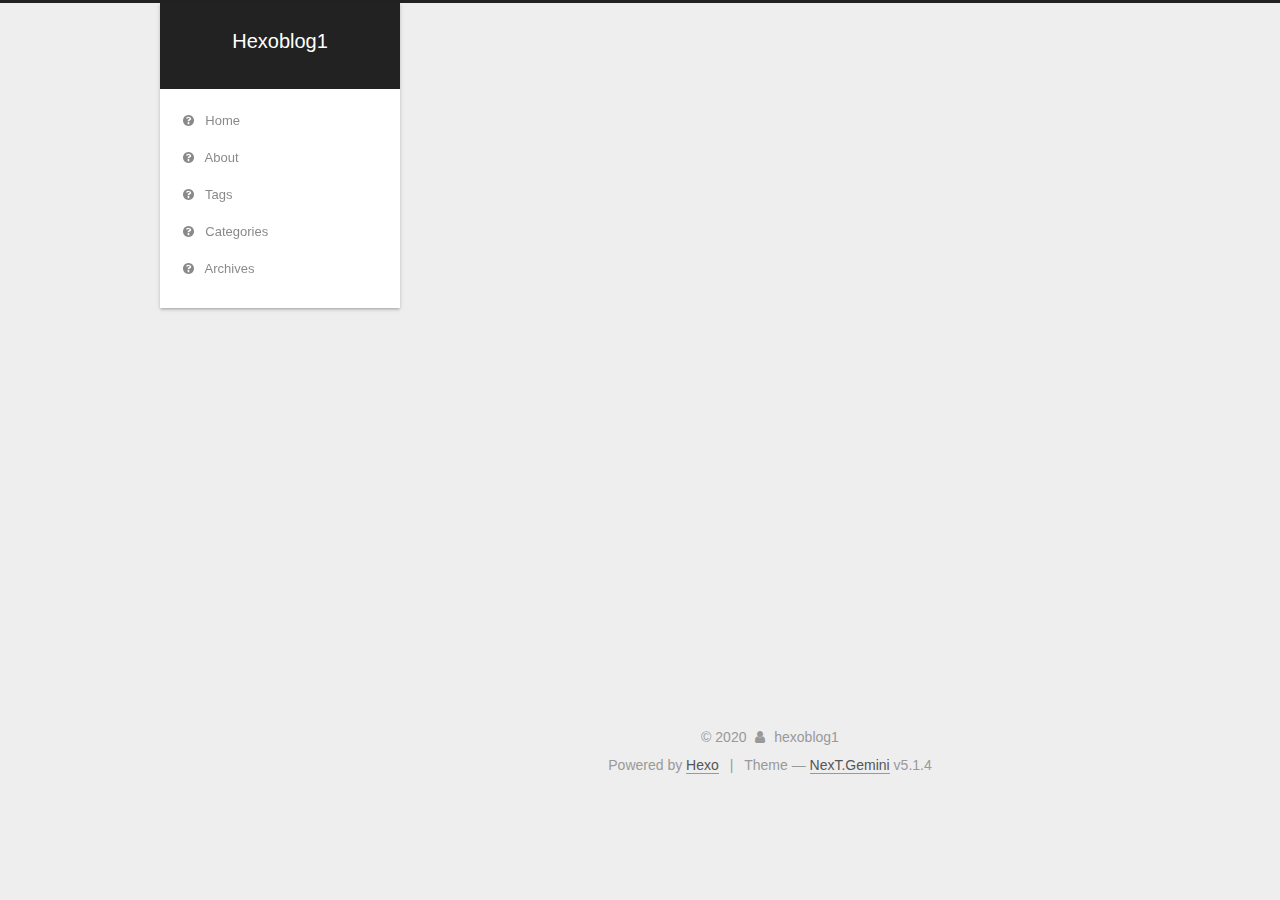
<file: about/index.html>
<!DOCTYPE html>



  


<html class="theme-next gemini use-motion" lang="en">
<head>
  <meta charset="UTF-8"/>
<meta http-equiv="X-UA-Compatible" content="IE=edge" />
<meta name="viewport" content="width=device-width, initial-scale=1, maximum-scale=1"/>
<meta name="theme-color" content="#222">









<meta http-equiv="Cache-Control" content="no-transform" />
<meta http-equiv="Cache-Control" content="no-siteapp" />
















  
  
  <link href="/lib/fancybox/source/jquery.fancybox.css?v=2.1.5" rel="stylesheet" type="text/css" />







<link href="/lib/font-awesome/css/font-awesome.min.css?v=4.6.2" rel="stylesheet" type="text/css" />

<link href="/css/main.css?v=5.1.4" rel="stylesheet" type="text/css" />


  <link rel="apple-touch-icon" sizes="180x180" href="/images/apple-touch-icon-next.png?v=5.1.4">


  <link rel="icon" type="image/png" sizes="32x32" href="/images/favicon-32x32-next.png?v=5.1.4">


  <link rel="icon" type="image/png" sizes="16x16" href="/images/favicon-16x16-next.png?v=5.1.4">


  <link rel="mask-icon" href="/images/logo.svg?v=5.1.4" color="#222">





  <meta name="keywords" content="Hexo, NexT" />










<meta property="og:type" content="website">
<meta property="og:title" content="about">
<meta property="og:url" content="http://yoursite.com/about/index.html">
<meta property="og:site_name" content="Hexoblog1">
<meta property="og:locale" content="en_US">
<meta property="article:published_time" content="2020-08-01T17:23:30.000Z">
<meta property="article:modified_time" content="2020-08-01T17:23:30.000Z">
<meta property="article:author" content="hexoblog1">
<meta name="twitter:card" content="summary">



<script type="text/javascript" id="hexo.configurations">
  var NexT = window.NexT || {};
  var CONFIG = {
    root: '/',
    scheme: 'Gemini',
    version: '5.1.4',
    sidebar: {"position":"left","display":"post","offset":12,"b2t":false,"scrollpercent":false,"onmobile":false},
    fancybox: true,
    tabs: true,
    motion: {"enable":true,"async":false,"transition":{"post_block":"fadeIn","post_header":"slideDownIn","post_body":"slideDownIn","coll_header":"slideLeftIn","sidebar":"slideUpIn"}},
    duoshuo: {
      userId: '0',
      author: 'Author'
    },
    algolia: {
      applicationID: '',
      apiKey: '',
      indexName: '',
      hits: {"per_page":10},
      labels: {"input_placeholder":"Search for Posts","hits_empty":"We didn't find any results for the search: ${query}","hits_stats":"${hits} results found in ${time} ms"}
    }
  };
</script>



  <link rel="canonical" href="http://yoursite.com/about/"/>





  <title>about | Hexoblog1</title>
  








<meta name="generator" content="Hexo 4.2.1"></head>

<body itemscope itemtype="http://schema.org/WebPage" lang="en">

  
  
    
  

  <div class="container sidebar-position-left page-post-detail">
    <div class="headband"></div>

    <header id="header" class="header" itemscope itemtype="http://schema.org/WPHeader">
      <div class="header-inner"><div class="site-brand-wrapper">
  <div class="site-meta ">
    

    <div class="custom-logo-site-title">
      <a href="/"  class="brand" rel="start">
        <span class="logo-line-before"><i></i></span>
        <span class="site-title">Hexoblog1</span>
        <span class="logo-line-after"><i></i></span>
      </a>
    </div>
      
        <p class="site-subtitle"></p>
      
  </div>

  <div class="site-nav-toggle">
    <button>
      <span class="btn-bar"></span>
      <span class="btn-bar"></span>
      <span class="btn-bar"></span>
    </button>
  </div>
</div>

<nav class="site-nav">
  

  
    <ul id="menu" class="menu">
      
        
        <li class="menu-item menu-item-home">
          <a href="/" rel="section">
            
              <i class="menu-item-icon fa fa-fw fa-question-circle"></i> <br />
            
            Home
          </a>
        </li>
      
        
        <li class="menu-item menu-item-about">
          <a href="/about/" rel="section">
            
              <i class="menu-item-icon fa fa-fw fa-question-circle"></i> <br />
            
            About
          </a>
        </li>
      
        
        <li class="menu-item menu-item-tags">
          <a href="/tags/" rel="section">
            
              <i class="menu-item-icon fa fa-fw fa-question-circle"></i> <br />
            
            Tags
          </a>
        </li>
      
        
        <li class="menu-item menu-item-categories">
          <a href="/categories/" rel="section">
            
              <i class="menu-item-icon fa fa-fw fa-question-circle"></i> <br />
            
            Categories
          </a>
        </li>
      
        
        <li class="menu-item menu-item-archives">
          <a href="/archives/" rel="section">
            
              <i class="menu-item-icon fa fa-fw fa-question-circle"></i> <br />
            
            Archives
          </a>
        </li>
      

      
    </ul>
  

  
</nav>



 </div>
    </header>

    <main id="main" class="main">
      <div class="main-inner">
        <div class="content-wrap">
          <div id="content" class="content">
            

  <div id="posts" class="posts-expand">
    
    
    
    <div class="post-block page">
      <header class="post-header">

	<h1 class="post-title" itemprop="name headline">about</h1>



</header>

      
      
      
      <div class="post-body">
        
        
          
        
      </div>
      
      
      
    </div>
    
    
    
  </div>


          </div>
          


          

  



        </div>
        
          
  
  <div class="sidebar-toggle">
    <div class="sidebar-toggle-line-wrap">
      <span class="sidebar-toggle-line sidebar-toggle-line-first"></span>
      <span class="sidebar-toggle-line sidebar-toggle-line-middle"></span>
      <span class="sidebar-toggle-line sidebar-toggle-line-last"></span>
    </div>
  </div>

  <aside id="sidebar" class="sidebar">
    
    <div class="sidebar-inner">

      

      

      <section class="site-overview-wrap sidebar-panel sidebar-panel-active">
        <div class="site-overview">
          <div class="site-author motion-element" itemprop="author" itemscope itemtype="http://schema.org/Person">
            
              <p class="site-author-name" itemprop="name">hexoblog1</p>
              <p class="site-description motion-element" itemprop="description"></p>
          </div>

          <nav class="site-state motion-element">

            
              <div class="site-state-item site-state-posts">
              
                <a href="/archives/">
              
                  <span class="site-state-item-count">3</span>
                  <span class="site-state-item-name">posts</span>
                </a>
              </div>
            

            

            

          </nav>

          

          

          
          

          
          

          

        </div>
      </section>

      

      

    </div>
  </aside>


        
      </div>
    </main>

    <footer id="footer" class="footer">
      <div class="footer-inner">
        <div class="copyright">&copy; <span itemprop="copyrightYear">2020</span>
  <span class="with-love">
    <i class="fa fa-user"></i>
  </span>
  <span class="author" itemprop="copyrightHolder">hexoblog1</span>

  
</div>


  <div class="powered-by">Powered by <a class="theme-link" target="_blank" href="https://hexo.io">Hexo</a></div>



  <span class="post-meta-divider">|</span>



  <div class="theme-info">Theme &mdash; <a class="theme-link" target="_blank" href="https://github.com/iissnan/hexo-theme-next">NexT.Gemini</a> v5.1.4</div>




        







        
      </div>
    </footer>

    
      <div class="back-to-top">
        <i class="fa fa-arrow-up"></i>
        
      </div>
    

    

  </div>

  

<script type="text/javascript">
  if (Object.prototype.toString.call(window.Promise) !== '[object Function]') {
    window.Promise = null;
  }
</script>









  












  
  
    <script type="text/javascript" src="/lib/jquery/index.js?v=2.1.3"></script>
  

  
  
    <script type="text/javascript" src="/lib/fastclick/lib/fastclick.min.js?v=1.0.6"></script>
  

  
  
    <script type="text/javascript" src="/lib/jquery_lazyload/jquery.lazyload.js?v=1.9.7"></script>
  

  
  
    <script type="text/javascript" src="/lib/velocity/velocity.min.js?v=1.2.1"></script>
  

  
  
    <script type="text/javascript" src="/lib/velocity/velocity.ui.min.js?v=1.2.1"></script>
  

  
  
    <script type="text/javascript" src="/lib/fancybox/source/jquery.fancybox.pack.js?v=2.1.5"></script>
  


  


  <script type="text/javascript" src="/js/src/utils.js?v=5.1.4"></script>

  <script type="text/javascript" src="/js/src/motion.js?v=5.1.4"></script>



  
  


  <script type="text/javascript" src="/js/src/affix.js?v=5.1.4"></script>

  <script type="text/javascript" src="/js/src/schemes/pisces.js?v=5.1.4"></script>



  
  <script type="text/javascript" src="/js/src/scrollspy.js?v=5.1.4"></script>
<script type="text/javascript" src="/js/src/post-details.js?v=5.1.4"></script>



  


  <script type="text/javascript" src="/js/src/bootstrap.js?v=5.1.4"></script>



  


  




	





  





  












  





  

  

  

  
  

  

  

  

</body>
</html>
</file>
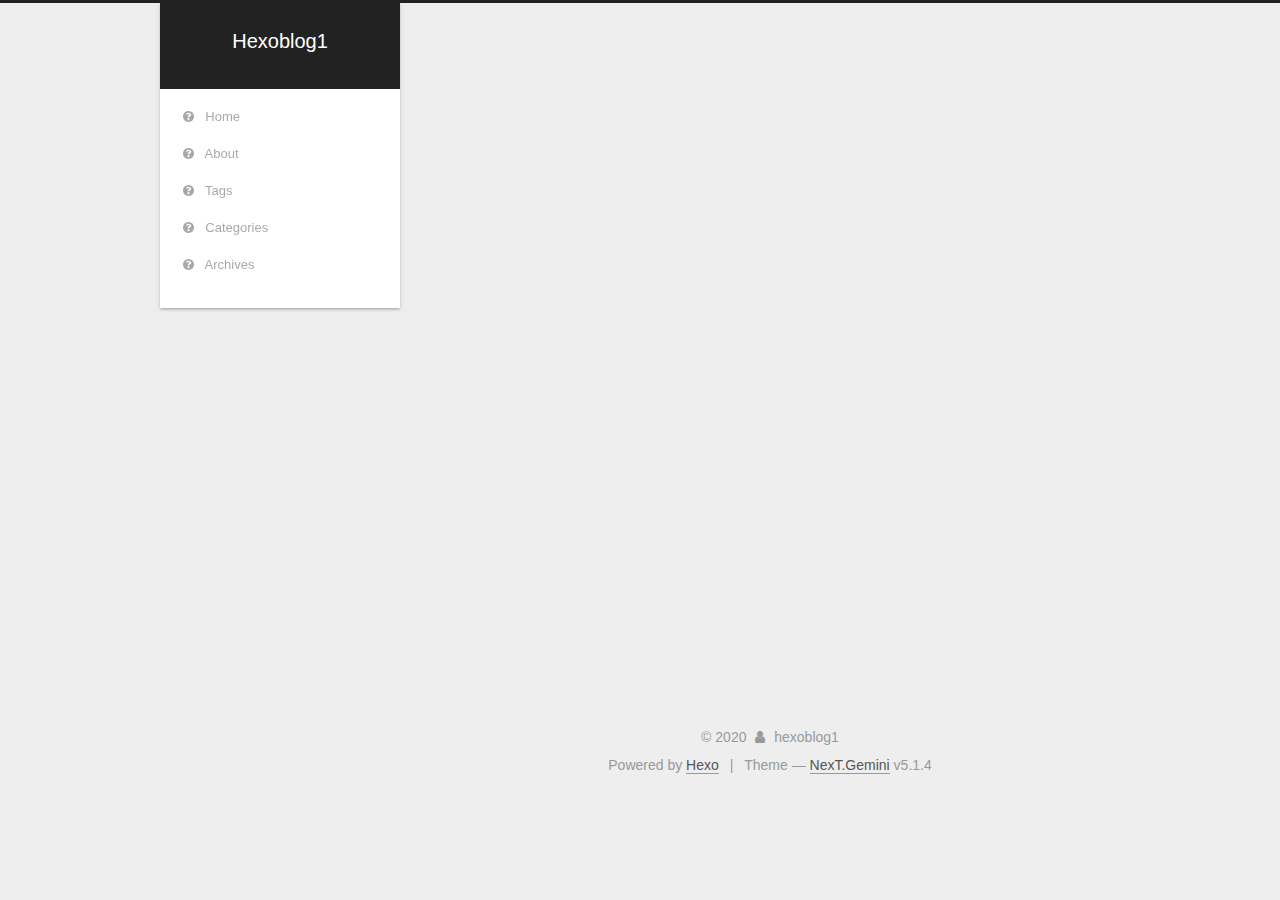
<file: archives/index.html>
<!DOCTYPE html>



  


<html class="theme-next gemini use-motion" lang="en">
<head>
  <meta charset="UTF-8"/>
<meta http-equiv="X-UA-Compatible" content="IE=edge" />
<meta name="viewport" content="width=device-width, initial-scale=1, maximum-scale=1"/>
<meta name="theme-color" content="#222">









<meta http-equiv="Cache-Control" content="no-transform" />
<meta http-equiv="Cache-Control" content="no-siteapp" />
















  
  
  <link href="/lib/fancybox/source/jquery.fancybox.css?v=2.1.5" rel="stylesheet" type="text/css" />







<link href="/lib/font-awesome/css/font-awesome.min.css?v=4.6.2" rel="stylesheet" type="text/css" />

<link href="/css/main.css?v=5.1.4" rel="stylesheet" type="text/css" />


  <link rel="apple-touch-icon" sizes="180x180" href="/images/apple-touch-icon-next.png?v=5.1.4">


  <link rel="icon" type="image/png" sizes="32x32" href="/images/favicon-32x32-next.png?v=5.1.4">


  <link rel="icon" type="image/png" sizes="16x16" href="/images/favicon-16x16-next.png?v=5.1.4">


  <link rel="mask-icon" href="/images/logo.svg?v=5.1.4" color="#222">





  <meta name="keywords" content="Hexo, NexT" />










<meta property="og:type" content="website">
<meta property="og:title" content="Hexoblog1">
<meta property="og:url" content="http://yoursite.com/archives/index.html">
<meta property="og:site_name" content="Hexoblog1">
<meta property="og:locale" content="en_US">
<meta property="article:author" content="hexoblog1">
<meta name="twitter:card" content="summary">



<script type="text/javascript" id="hexo.configurations">
  var NexT = window.NexT || {};
  var CONFIG = {
    root: '/',
    scheme: 'Gemini',
    version: '5.1.4',
    sidebar: {"position":"left","display":"post","offset":12,"b2t":false,"scrollpercent":false,"onmobile":false},
    fancybox: true,
    tabs: true,
    motion: {"enable":true,"async":false,"transition":{"post_block":"fadeIn","post_header":"slideDownIn","post_body":"slideDownIn","coll_header":"slideLeftIn","sidebar":"slideUpIn"}},
    duoshuo: {
      userId: '0',
      author: 'Author'
    },
    algolia: {
      applicationID: '',
      apiKey: '',
      indexName: '',
      hits: {"per_page":10},
      labels: {"input_placeholder":"Search for Posts","hits_empty":"We didn't find any results for the search: ${query}","hits_stats":"${hits} results found in ${time} ms"}
    }
  };
</script>



  <link rel="canonical" href="http://yoursite.com/archives/"/>





  <title>Archive | Hexoblog1</title>
  








<meta name="generator" content="Hexo 4.2.1"></head>

<body itemscope itemtype="http://schema.org/WebPage" lang="en">

  
  
    
  

  <div class="container sidebar-position-left page-archive">
    <div class="headband"></div>

    <header id="header" class="header" itemscope itemtype="http://schema.org/WPHeader">
      <div class="header-inner"><div class="site-brand-wrapper">
  <div class="site-meta ">
    

    <div class="custom-logo-site-title">
      <a href="/"  class="brand" rel="start">
        <span class="logo-line-before"><i></i></span>
        <span class="site-title">Hexoblog1</span>
        <span class="logo-line-after"><i></i></span>
      </a>
    </div>
      
        <p class="site-subtitle"></p>
      
  </div>

  <div class="site-nav-toggle">
    <button>
      <span class="btn-bar"></span>
      <span class="btn-bar"></span>
      <span class="btn-bar"></span>
    </button>
  </div>
</div>

<nav class="site-nav">
  

  
    <ul id="menu" class="menu">
      
        
        <li class="menu-item menu-item-home">
          <a href="/" rel="section">
            
              <i class="menu-item-icon fa fa-fw fa-question-circle"></i> <br />
            
            Home
          </a>
        </li>
      
        
        <li class="menu-item menu-item-about">
          <a href="/about/" rel="section">
            
              <i class="menu-item-icon fa fa-fw fa-question-circle"></i> <br />
            
            About
          </a>
        </li>
      
        
        <li class="menu-item menu-item-tags">
          <a href="/tags/" rel="section">
            
              <i class="menu-item-icon fa fa-fw fa-question-circle"></i> <br />
            
            Tags
          </a>
        </li>
      
        
        <li class="menu-item menu-item-categories">
          <a href="/categories/" rel="section">
            
              <i class="menu-item-icon fa fa-fw fa-question-circle"></i> <br />
            
            Categories
          </a>
        </li>
      
        
        <li class="menu-item menu-item-archives">
          <a href="/archives/" rel="section">
            
              <i class="menu-item-icon fa fa-fw fa-question-circle"></i> <br />
            
            Archives
          </a>
        </li>
      

      
    </ul>
  

  
</nav>



 </div>
    </header>

    <main id="main" class="main">
      <div class="main-inner">
        <div class="content-wrap">
          <div id="content" class="content">
            

  
  
  
  <div class="post-block archive">
    <div id="posts" class="posts-collapse">
      <span class="archive-move-on"></span>

      <span class="archive-page-counter">
        
        
        
          
        
        Um..! 3 posts in total. Keep on posting.
      </span>

      

        
        
        

        
          
          <div class="collection-title">
            <h1 class="archive-year" id="archive-year-2020">2020</h1>
          </div>
        
        

        

  <article class="post post-type-normal" itemscope itemtype="http://schema.org/Article">
    <header class="post-header">

      <h2 class="post-title">
        
            <a class="post-title-link" href="/2020/08/03/hello-world/" itemprop="url">
              
                <span itemprop="name">Hexo Guide</span>
              
            </a>
        
      </h2>

      <div class="post-meta">
        <time class="post-time" itemprop="dateCreated"
              datetime="2020-08-03T04:28:07+00:00"
              content="2020-08-03" >
          08-03
        </time>
      </div>

    </header>
  </article>



      

        
        
        

        
        

        

  <article class="post post-type-normal" itemscope itemtype="http://schema.org/Article">
    <header class="post-header">

      <h2 class="post-title">
        
            <a class="post-title-link" href="/2020/08/02/Gitee/" itemprop="url">
              
                <span itemprop="name">Gitee</span>
              
            </a>
        
      </h2>

      <div class="post-meta">
        <time class="post-time" itemprop="dateCreated"
              datetime="2020-08-02T21:32:29+00:00"
              content="2020-08-02" >
          08-02
        </time>
      </div>

    </header>
  </article>



      

        
        
        

        
        

        

  <article class="post post-type-normal" itemscope itemtype="http://schema.org/Article">
    <header class="post-header">

      <h2 class="post-title">
        
            <a class="post-title-link" href="/2020/08/01/Test%20Images/" itemprop="url">
              
                <span itemprop="name">Test Images</span>
              
            </a>
        
      </h2>

      <div class="post-meta">
        <time class="post-time" itemprop="dateCreated"
              datetime="2020-08-01T20:56:52+00:00"
              content="2020-08-01" >
          08-01
        </time>
      </div>

    </header>
  </article>



      

    </div>
  </div>
  
  
  

  



          </div>
          


          

        </div>
        
          
  
  <div class="sidebar-toggle">
    <div class="sidebar-toggle-line-wrap">
      <span class="sidebar-toggle-line sidebar-toggle-line-first"></span>
      <span class="sidebar-toggle-line sidebar-toggle-line-middle"></span>
      <span class="sidebar-toggle-line sidebar-toggle-line-last"></span>
    </div>
  </div>

  <aside id="sidebar" class="sidebar">
    
    <div class="sidebar-inner">

      

      

      <section class="site-overview-wrap sidebar-panel sidebar-panel-active">
        <div class="site-overview">
          <div class="site-author motion-element" itemprop="author" itemscope itemtype="http://schema.org/Person">
            
              <p class="site-author-name" itemprop="name">hexoblog1</p>
              <p class="site-description motion-element" itemprop="description"></p>
          </div>

          <nav class="site-state motion-element">

            
              <div class="site-state-item site-state-posts">
              
                <a href="/archives/">
              
                  <span class="site-state-item-count">3</span>
                  <span class="site-state-item-name">posts</span>
                </a>
              </div>
            

            

            

          </nav>

          

          

          
          

          
          

          

        </div>
      </section>

      

      

    </div>
  </aside>


        
      </div>
    </main>

    <footer id="footer" class="footer">
      <div class="footer-inner">
        <div class="copyright">&copy; <span itemprop="copyrightYear">2020</span>
  <span class="with-love">
    <i class="fa fa-user"></i>
  </span>
  <span class="author" itemprop="copyrightHolder">hexoblog1</span>

  
</div>


  <div class="powered-by">Powered by <a class="theme-link" target="_blank" href="https://hexo.io">Hexo</a></div>



  <span class="post-meta-divider">|</span>



  <div class="theme-info">Theme &mdash; <a class="theme-link" target="_blank" href="https://github.com/iissnan/hexo-theme-next">NexT.Gemini</a> v5.1.4</div>




        







        
      </div>
    </footer>

    
      <div class="back-to-top">
        <i class="fa fa-arrow-up"></i>
        
      </div>
    

    

  </div>

  

<script type="text/javascript">
  if (Object.prototype.toString.call(window.Promise) !== '[object Function]') {
    window.Promise = null;
  }
</script>









  












  
  
    <script type="text/javascript" src="/lib/jquery/index.js?v=2.1.3"></script>
  

  
  
    <script type="text/javascript" src="/lib/fastclick/lib/fastclick.min.js?v=1.0.6"></script>
  

  
  
    <script type="text/javascript" src="/lib/jquery_lazyload/jquery.lazyload.js?v=1.9.7"></script>
  

  
  
    <script type="text/javascript" src="/lib/velocity/velocity.min.js?v=1.2.1"></script>
  

  
  
    <script type="text/javascript" src="/lib/velocity/velocity.ui.min.js?v=1.2.1"></script>
  

  
  
    <script type="text/javascript" src="/lib/fancybox/source/jquery.fancybox.pack.js?v=2.1.5"></script>
  


  


  <script type="text/javascript" src="/js/src/utils.js?v=5.1.4"></script>

  <script type="text/javascript" src="/js/src/motion.js?v=5.1.4"></script>



  
  


  <script type="text/javascript" src="/js/src/affix.js?v=5.1.4"></script>

  <script type="text/javascript" src="/js/src/schemes/pisces.js?v=5.1.4"></script>



  

  


  <script type="text/javascript" src="/js/src/bootstrap.js?v=5.1.4"></script>



  


  




	





  





  












  





  

  

  

  
  

  

  

  

</body>
</html>
</file>
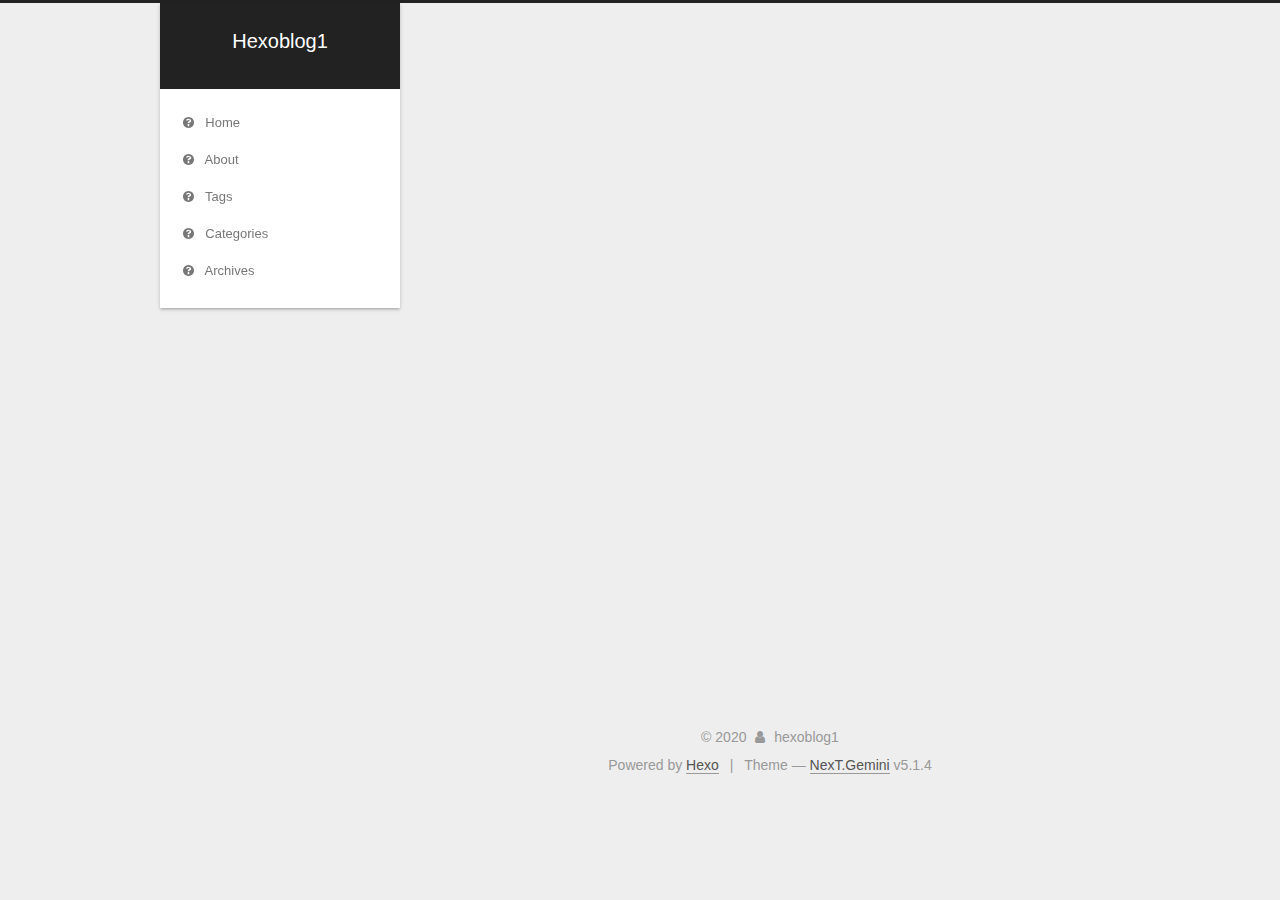
<file: categories/index.html>
<!DOCTYPE html>



  


<html class="theme-next gemini use-motion" lang="en">
<head>
  <meta charset="UTF-8"/>
<meta http-equiv="X-UA-Compatible" content="IE=edge" />
<meta name="viewport" content="width=device-width, initial-scale=1, maximum-scale=1"/>
<meta name="theme-color" content="#222">









<meta http-equiv="Cache-Control" content="no-transform" />
<meta http-equiv="Cache-Control" content="no-siteapp" />
















  
  
  <link href="/lib/fancybox/source/jquery.fancybox.css?v=2.1.5" rel="stylesheet" type="text/css" />







<link href="/lib/font-awesome/css/font-awesome.min.css?v=4.6.2" rel="stylesheet" type="text/css" />

<link href="/css/main.css?v=5.1.4" rel="stylesheet" type="text/css" />


  <link rel="apple-touch-icon" sizes="180x180" href="/images/apple-touch-icon-next.png?v=5.1.4">


  <link rel="icon" type="image/png" sizes="32x32" href="/images/favicon-32x32-next.png?v=5.1.4">


  <link rel="icon" type="image/png" sizes="16x16" href="/images/favicon-16x16-next.png?v=5.1.4">


  <link rel="mask-icon" href="/images/logo.svg?v=5.1.4" color="#222">





  <meta name="keywords" content="Hexo, NexT" />










<meta property="og:type" content="website">
<meta property="og:title" content="categories">
<meta property="og:url" content="http://yoursite.com/categories/index.html">
<meta property="og:site_name" content="Hexoblog1">
<meta property="og:locale" content="en_US">
<meta property="article:published_time" content="2020-08-01T17:23:44.000Z">
<meta property="article:modified_time" content="2020-08-01T17:23:44.000Z">
<meta property="article:author" content="hexoblog1">
<meta name="twitter:card" content="summary">



<script type="text/javascript" id="hexo.configurations">
  var NexT = window.NexT || {};
  var CONFIG = {
    root: '/',
    scheme: 'Gemini',
    version: '5.1.4',
    sidebar: {"position":"left","display":"post","offset":12,"b2t":false,"scrollpercent":false,"onmobile":false},
    fancybox: true,
    tabs: true,
    motion: {"enable":true,"async":false,"transition":{"post_block":"fadeIn","post_header":"slideDownIn","post_body":"slideDownIn","coll_header":"slideLeftIn","sidebar":"slideUpIn"}},
    duoshuo: {
      userId: '0',
      author: 'Author'
    },
    algolia: {
      applicationID: '',
      apiKey: '',
      indexName: '',
      hits: {"per_page":10},
      labels: {"input_placeholder":"Search for Posts","hits_empty":"We didn't find any results for the search: ${query}","hits_stats":"${hits} results found in ${time} ms"}
    }
  };
</script>



  <link rel="canonical" href="http://yoursite.com/categories/"/>





  <title>categories | Hexoblog1</title>
  








<meta name="generator" content="Hexo 4.2.1"></head>

<body itemscope itemtype="http://schema.org/WebPage" lang="en">

  
  
    
  

  <div class="container sidebar-position-left page-post-detail">
    <div class="headband"></div>

    <header id="header" class="header" itemscope itemtype="http://schema.org/WPHeader">
      <div class="header-inner"><div class="site-brand-wrapper">
  <div class="site-meta ">
    

    <div class="custom-logo-site-title">
      <a href="/"  class="brand" rel="start">
        <span class="logo-line-before"><i></i></span>
        <span class="site-title">Hexoblog1</span>
        <span class="logo-line-after"><i></i></span>
      </a>
    </div>
      
        <p class="site-subtitle"></p>
      
  </div>

  <div class="site-nav-toggle">
    <button>
      <span class="btn-bar"></span>
      <span class="btn-bar"></span>
      <span class="btn-bar"></span>
    </button>
  </div>
</div>

<nav class="site-nav">
  

  
    <ul id="menu" class="menu">
      
        
        <li class="menu-item menu-item-home">
          <a href="/" rel="section">
            
              <i class="menu-item-icon fa fa-fw fa-question-circle"></i> <br />
            
            Home
          </a>
        </li>
      
        
        <li class="menu-item menu-item-about">
          <a href="/about/" rel="section">
            
              <i class="menu-item-icon fa fa-fw fa-question-circle"></i> <br />
            
            About
          </a>
        </li>
      
        
        <li class="menu-item menu-item-tags">
          <a href="/tags/" rel="section">
            
              <i class="menu-item-icon fa fa-fw fa-question-circle"></i> <br />
            
            Tags
          </a>
        </li>
      
        
        <li class="menu-item menu-item-categories">
          <a href="/categories/" rel="section">
            
              <i class="menu-item-icon fa fa-fw fa-question-circle"></i> <br />
            
            Categories
          </a>
        </li>
      
        
        <li class="menu-item menu-item-archives">
          <a href="/archives/" rel="section">
            
              <i class="menu-item-icon fa fa-fw fa-question-circle"></i> <br />
            
            Archives
          </a>
        </li>
      

      
    </ul>
  

  
</nav>



 </div>
    </header>

    <main id="main" class="main">
      <div class="main-inner">
        <div class="content-wrap">
          <div id="content" class="content">
            

  <div id="posts" class="posts-expand">
    
    
    
    <div class="post-block page">
      <header class="post-header">

	<h1 class="post-title" itemprop="name headline">categories</h1>



</header>

      
      
      
      <div class="post-body">
        
        
          
        
      </div>
      
      
      
    </div>
    
    
    
  </div>


          </div>
          


          

  



        </div>
        
          
  
  <div class="sidebar-toggle">
    <div class="sidebar-toggle-line-wrap">
      <span class="sidebar-toggle-line sidebar-toggle-line-first"></span>
      <span class="sidebar-toggle-line sidebar-toggle-line-middle"></span>
      <span class="sidebar-toggle-line sidebar-toggle-line-last"></span>
    </div>
  </div>

  <aside id="sidebar" class="sidebar">
    
    <div class="sidebar-inner">

      

      

      <section class="site-overview-wrap sidebar-panel sidebar-panel-active">
        <div class="site-overview">
          <div class="site-author motion-element" itemprop="author" itemscope itemtype="http://schema.org/Person">
            
              <p class="site-author-name" itemprop="name">hexoblog1</p>
              <p class="site-description motion-element" itemprop="description"></p>
          </div>

          <nav class="site-state motion-element">

            
              <div class="site-state-item site-state-posts">
              
                <a href="/archives/">
              
                  <span class="site-state-item-count">3</span>
                  <span class="site-state-item-name">posts</span>
                </a>
              </div>
            

            

            

          </nav>

          

          

          
          

          
          

          

        </div>
      </section>

      

      

    </div>
  </aside>


        
      </div>
    </main>

    <footer id="footer" class="footer">
      <div class="footer-inner">
        <div class="copyright">&copy; <span itemprop="copyrightYear">2020</span>
  <span class="with-love">
    <i class="fa fa-user"></i>
  </span>
  <span class="author" itemprop="copyrightHolder">hexoblog1</span>

  
</div>


  <div class="powered-by">Powered by <a class="theme-link" target="_blank" href="https://hexo.io">Hexo</a></div>



  <span class="post-meta-divider">|</span>



  <div class="theme-info">Theme &mdash; <a class="theme-link" target="_blank" href="https://github.com/iissnan/hexo-theme-next">NexT.Gemini</a> v5.1.4</div>




        







        
      </div>
    </footer>

    
      <div class="back-to-top">
        <i class="fa fa-arrow-up"></i>
        
      </div>
    

    

  </div>

  

<script type="text/javascript">
  if (Object.prototype.toString.call(window.Promise) !== '[object Function]') {
    window.Promise = null;
  }
</script>









  












  
  
    <script type="text/javascript" src="/lib/jquery/index.js?v=2.1.3"></script>
  

  
  
    <script type="text/javascript" src="/lib/fastclick/lib/fastclick.min.js?v=1.0.6"></script>
  

  
  
    <script type="text/javascript" src="/lib/jquery_lazyload/jquery.lazyload.js?v=1.9.7"></script>
  

  
  
    <script type="text/javascript" src="/lib/velocity/velocity.min.js?v=1.2.1"></script>
  

  
  
    <script type="text/javascript" src="/lib/velocity/velocity.ui.min.js?v=1.2.1"></script>
  

  
  
    <script type="text/javascript" src="/lib/fancybox/source/jquery.fancybox.pack.js?v=2.1.5"></script>
  


  


  <script type="text/javascript" src="/js/src/utils.js?v=5.1.4"></script>

  <script type="text/javascript" src="/js/src/motion.js?v=5.1.4"></script>



  
  


  <script type="text/javascript" src="/js/src/affix.js?v=5.1.4"></script>

  <script type="text/javascript" src="/js/src/schemes/pisces.js?v=5.1.4"></script>



  
  <script type="text/javascript" src="/js/src/scrollspy.js?v=5.1.4"></script>
<script type="text/javascript" src="/js/src/post-details.js?v=5.1.4"></script>



  


  <script type="text/javascript" src="/js/src/bootstrap.js?v=5.1.4"></script>



  


  




	





  





  












  





  

  

  

  
  

  

  

  

</body>
</html>
</file>
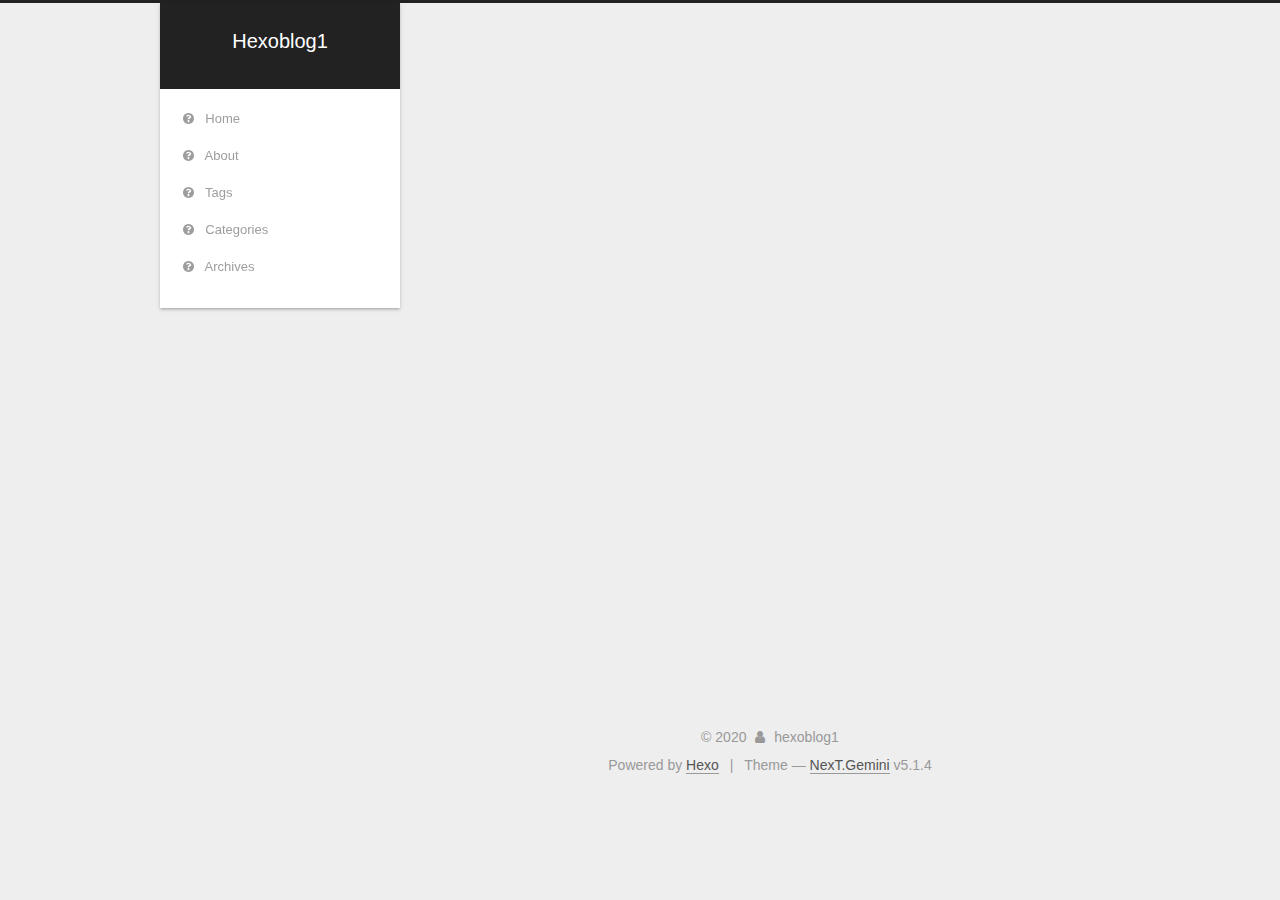
<file: tags/index.html>
<!DOCTYPE html>



  


<html class="theme-next gemini use-motion" lang="en">
<head>
  <meta charset="UTF-8"/>
<meta http-equiv="X-UA-Compatible" content="IE=edge" />
<meta name="viewport" content="width=device-width, initial-scale=1, maximum-scale=1"/>
<meta name="theme-color" content="#222">









<meta http-equiv="Cache-Control" content="no-transform" />
<meta http-equiv="Cache-Control" content="no-siteapp" />
















  
  
  <link href="/lib/fancybox/source/jquery.fancybox.css?v=2.1.5" rel="stylesheet" type="text/css" />







<link href="/lib/font-awesome/css/font-awesome.min.css?v=4.6.2" rel="stylesheet" type="text/css" />

<link href="/css/main.css?v=5.1.4" rel="stylesheet" type="text/css" />


  <link rel="apple-touch-icon" sizes="180x180" href="/images/apple-touch-icon-next.png?v=5.1.4">


  <link rel="icon" type="image/png" sizes="32x32" href="/images/favicon-32x32-next.png?v=5.1.4">


  <link rel="icon" type="image/png" sizes="16x16" href="/images/favicon-16x16-next.png?v=5.1.4">


  <link rel="mask-icon" href="/images/logo.svg?v=5.1.4" color="#222">





  <meta name="keywords" content="Hexo, NexT" />










<meta property="og:type" content="website">
<meta property="og:title" content="tags">
<meta property="og:url" content="http://yoursite.com/tags/index.html">
<meta property="og:site_name" content="Hexoblog1">
<meta property="og:locale" content="en_US">
<meta property="article:published_time" content="2020-08-01T17:23:38.000Z">
<meta property="article:modified_time" content="2020-08-01T17:23:38.000Z">
<meta property="article:author" content="hexoblog1">
<meta name="twitter:card" content="summary">



<script type="text/javascript" id="hexo.configurations">
  var NexT = window.NexT || {};
  var CONFIG = {
    root: '/',
    scheme: 'Gemini',
    version: '5.1.4',
    sidebar: {"position":"left","display":"post","offset":12,"b2t":false,"scrollpercent":false,"onmobile":false},
    fancybox: true,
    tabs: true,
    motion: {"enable":true,"async":false,"transition":{"post_block":"fadeIn","post_header":"slideDownIn","post_body":"slideDownIn","coll_header":"slideLeftIn","sidebar":"slideUpIn"}},
    duoshuo: {
      userId: '0',
      author: 'Author'
    },
    algolia: {
      applicationID: '',
      apiKey: '',
      indexName: '',
      hits: {"per_page":10},
      labels: {"input_placeholder":"Search for Posts","hits_empty":"We didn't find any results for the search: ${query}","hits_stats":"${hits} results found in ${time} ms"}
    }
  };
</script>



  <link rel="canonical" href="http://yoursite.com/tags/"/>





  <title>tags | Hexoblog1</title>
  








<meta name="generator" content="Hexo 4.2.1"></head>

<body itemscope itemtype="http://schema.org/WebPage" lang="en">

  
  
    
  

  <div class="container sidebar-position-left page-post-detail">
    <div class="headband"></div>

    <header id="header" class="header" itemscope itemtype="http://schema.org/WPHeader">
      <div class="header-inner"><div class="site-brand-wrapper">
  <div class="site-meta ">
    

    <div class="custom-logo-site-title">
      <a href="/"  class="brand" rel="start">
        <span class="logo-line-before"><i></i></span>
        <span class="site-title">Hexoblog1</span>
        <span class="logo-line-after"><i></i></span>
      </a>
    </div>
      
        <p class="site-subtitle"></p>
      
  </div>

  <div class="site-nav-toggle">
    <button>
      <span class="btn-bar"></span>
      <span class="btn-bar"></span>
      <span class="btn-bar"></span>
    </button>
  </div>
</div>

<nav class="site-nav">
  

  
    <ul id="menu" class="menu">
      
        
        <li class="menu-item menu-item-home">
          <a href="/" rel="section">
            
              <i class="menu-item-icon fa fa-fw fa-question-circle"></i> <br />
            
            Home
          </a>
        </li>
      
        
        <li class="menu-item menu-item-about">
          <a href="/about/" rel="section">
            
              <i class="menu-item-icon fa fa-fw fa-question-circle"></i> <br />
            
            About
          </a>
        </li>
      
        
        <li class="menu-item menu-item-tags">
          <a href="/tags/" rel="section">
            
              <i class="menu-item-icon fa fa-fw fa-question-circle"></i> <br />
            
            Tags
          </a>
        </li>
      
        
        <li class="menu-item menu-item-categories">
          <a href="/categories/" rel="section">
            
              <i class="menu-item-icon fa fa-fw fa-question-circle"></i> <br />
            
            Categories
          </a>
        </li>
      
        
        <li class="menu-item menu-item-archives">
          <a href="/archives/" rel="section">
            
              <i class="menu-item-icon fa fa-fw fa-question-circle"></i> <br />
            
            Archives
          </a>
        </li>
      

      
    </ul>
  

  
</nav>



 </div>
    </header>

    <main id="main" class="main">
      <div class="main-inner">
        <div class="content-wrap">
          <div id="content" class="content">
            

  <div id="posts" class="posts-expand">
    
    
    
    <div class="post-block page">
      <header class="post-header">

	<h1 class="post-title" itemprop="name headline">tags</h1>



</header>

      
      
      
      <div class="post-body">
        
        
          
        
      </div>
      
      
      
    </div>
    
    
    
  </div>


          </div>
          


          

  



        </div>
        
          
  
  <div class="sidebar-toggle">
    <div class="sidebar-toggle-line-wrap">
      <span class="sidebar-toggle-line sidebar-toggle-line-first"></span>
      <span class="sidebar-toggle-line sidebar-toggle-line-middle"></span>
      <span class="sidebar-toggle-line sidebar-toggle-line-last"></span>
    </div>
  </div>

  <aside id="sidebar" class="sidebar">
    
    <div class="sidebar-inner">

      

      

      <section class="site-overview-wrap sidebar-panel sidebar-panel-active">
        <div class="site-overview">
          <div class="site-author motion-element" itemprop="author" itemscope itemtype="http://schema.org/Person">
            
              <p class="site-author-name" itemprop="name">hexoblog1</p>
              <p class="site-description motion-element" itemprop="description"></p>
          </div>

          <nav class="site-state motion-element">

            
              <div class="site-state-item site-state-posts">
              
                <a href="/archives/">
              
                  <span class="site-state-item-count">3</span>
                  <span class="site-state-item-name">posts</span>
                </a>
              </div>
            

            

            

          </nav>

          

          

          
          

          
          

          

        </div>
      </section>

      

      

    </div>
  </aside>


        
      </div>
    </main>

    <footer id="footer" class="footer">
      <div class="footer-inner">
        <div class="copyright">&copy; <span itemprop="copyrightYear">2020</span>
  <span class="with-love">
    <i class="fa fa-user"></i>
  </span>
  <span class="author" itemprop="copyrightHolder">hexoblog1</span>

  
</div>


  <div class="powered-by">Powered by <a class="theme-link" target="_blank" href="https://hexo.io">Hexo</a></div>



  <span class="post-meta-divider">|</span>



  <div class="theme-info">Theme &mdash; <a class="theme-link" target="_blank" href="https://github.com/iissnan/hexo-theme-next">NexT.Gemini</a> v5.1.4</div>




        







        
      </div>
    </footer>

    
      <div class="back-to-top">
        <i class="fa fa-arrow-up"></i>
        
      </div>
    

    

  </div>

  

<script type="text/javascript">
  if (Object.prototype.toString.call(window.Promise) !== '[object Function]') {
    window.Promise = null;
  }
</script>









  












  
  
    <script type="text/javascript" src="/lib/jquery/index.js?v=2.1.3"></script>
  

  
  
    <script type="text/javascript" src="/lib/fastclick/lib/fastclick.min.js?v=1.0.6"></script>
  

  
  
    <script type="text/javascript" src="/lib/jquery_lazyload/jquery.lazyload.js?v=1.9.7"></script>
  

  
  
    <script type="text/javascript" src="/lib/velocity/velocity.min.js?v=1.2.1"></script>
  

  
  
    <script type="text/javascript" src="/lib/velocity/velocity.ui.min.js?v=1.2.1"></script>
  

  
  
    <script type="text/javascript" src="/lib/fancybox/source/jquery.fancybox.pack.js?v=2.1.5"></script>
  


  


  <script type="text/javascript" src="/js/src/utils.js?v=5.1.4"></script>

  <script type="text/javascript" src="/js/src/motion.js?v=5.1.4"></script>



  
  


  <script type="text/javascript" src="/js/src/affix.js?v=5.1.4"></script>

  <script type="text/javascript" src="/js/src/schemes/pisces.js?v=5.1.4"></script>



  
  <script type="text/javascript" src="/js/src/scrollspy.js?v=5.1.4"></script>
<script type="text/javascript" src="/js/src/post-details.js?v=5.1.4"></script>



  


  <script type="text/javascript" src="/js/src/bootstrap.js?v=5.1.4"></script>



  


  




	





  





  












  





  

  

  

  
  

  

  

  

</body>
</html>
</file>
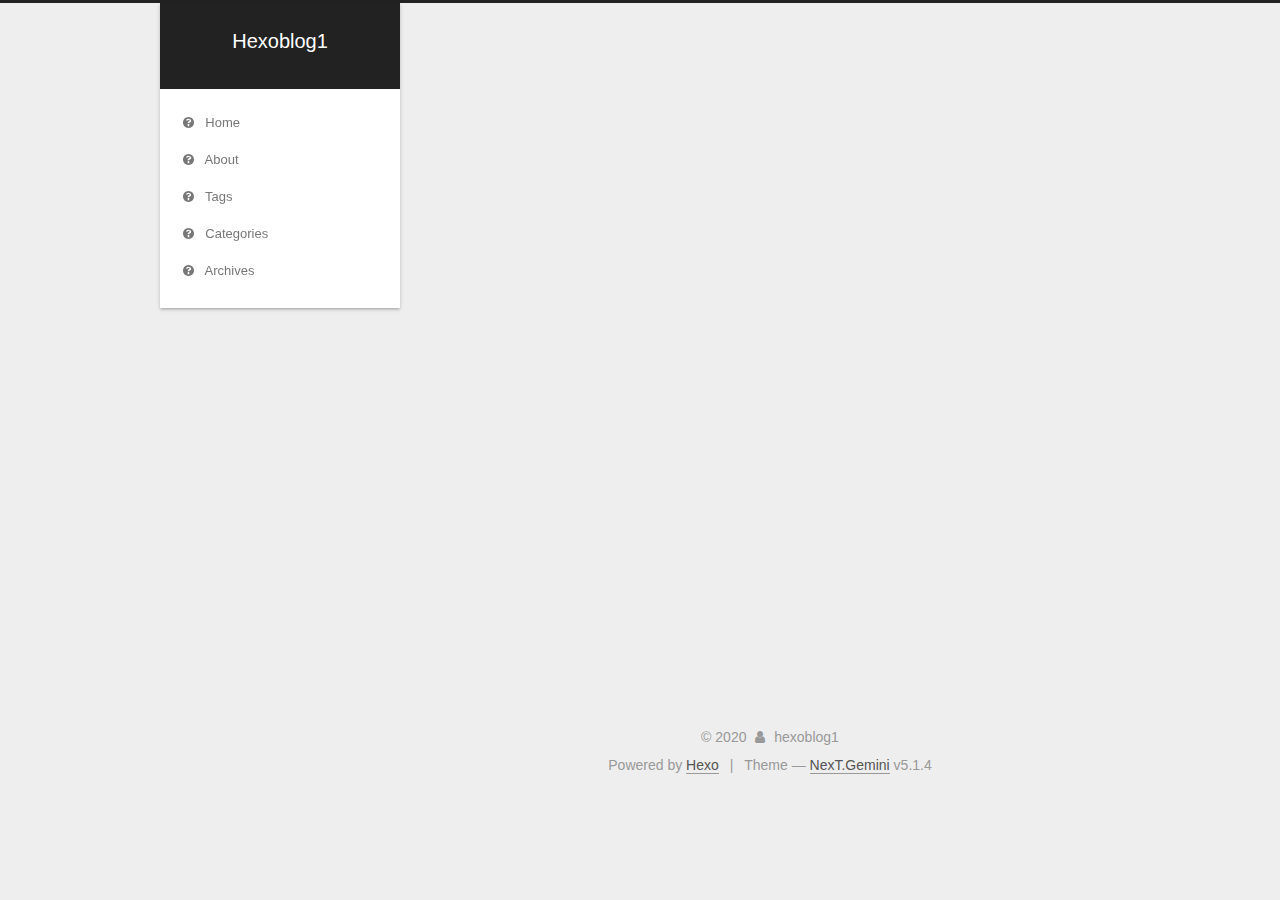
<file: archives/2020/index.html>
<!DOCTYPE html>



  


<html class="theme-next gemini use-motion" lang="en">
<head>
  <meta charset="UTF-8"/>
<meta http-equiv="X-UA-Compatible" content="IE=edge" />
<meta name="viewport" content="width=device-width, initial-scale=1, maximum-scale=1"/>
<meta name="theme-color" content="#222">









<meta http-equiv="Cache-Control" content="no-transform" />
<meta http-equiv="Cache-Control" content="no-siteapp" />
















  
  
  <link href="/lib/fancybox/source/jquery.fancybox.css?v=2.1.5" rel="stylesheet" type="text/css" />







<link href="/lib/font-awesome/css/font-awesome.min.css?v=4.6.2" rel="stylesheet" type="text/css" />

<link href="/css/main.css?v=5.1.4" rel="stylesheet" type="text/css" />


  <link rel="apple-touch-icon" sizes="180x180" href="/images/apple-touch-icon-next.png?v=5.1.4">


  <link rel="icon" type="image/png" sizes="32x32" href="/images/favicon-32x32-next.png?v=5.1.4">


  <link rel="icon" type="image/png" sizes="16x16" href="/images/favicon-16x16-next.png?v=5.1.4">


  <link rel="mask-icon" href="/images/logo.svg?v=5.1.4" color="#222">





  <meta name="keywords" content="Hexo, NexT" />










<meta property="og:type" content="website">
<meta property="og:title" content="Hexoblog1">
<meta property="og:url" content="http://yoursite.com/archives/2020/index.html">
<meta property="og:site_name" content="Hexoblog1">
<meta property="og:locale" content="en_US">
<meta property="article:author" content="hexoblog1">
<meta name="twitter:card" content="summary">



<script type="text/javascript" id="hexo.configurations">
  var NexT = window.NexT || {};
  var CONFIG = {
    root: '/',
    scheme: 'Gemini',
    version: '5.1.4',
    sidebar: {"position":"left","display":"post","offset":12,"b2t":false,"scrollpercent":false,"onmobile":false},
    fancybox: true,
    tabs: true,
    motion: {"enable":true,"async":false,"transition":{"post_block":"fadeIn","post_header":"slideDownIn","post_body":"slideDownIn","coll_header":"slideLeftIn","sidebar":"slideUpIn"}},
    duoshuo: {
      userId: '0',
      author: 'Author'
    },
    algolia: {
      applicationID: '',
      apiKey: '',
      indexName: '',
      hits: {"per_page":10},
      labels: {"input_placeholder":"Search for Posts","hits_empty":"We didn't find any results for the search: ${query}","hits_stats":"${hits} results found in ${time} ms"}
    }
  };
</script>



  <link rel="canonical" href="http://yoursite.com/archives/2020/"/>





  <title>Archive | Hexoblog1</title>
  








<meta name="generator" content="Hexo 4.2.1"></head>

<body itemscope itemtype="http://schema.org/WebPage" lang="en">

  
  
    
  

  <div class="container sidebar-position-left page-archive">
    <div class="headband"></div>

    <header id="header" class="header" itemscope itemtype="http://schema.org/WPHeader">
      <div class="header-inner"><div class="site-brand-wrapper">
  <div class="site-meta ">
    

    <div class="custom-logo-site-title">
      <a href="/"  class="brand" rel="start">
        <span class="logo-line-before"><i></i></span>
        <span class="site-title">Hexoblog1</span>
        <span class="logo-line-after"><i></i></span>
      </a>
    </div>
      
        <p class="site-subtitle"></p>
      
  </div>

  <div class="site-nav-toggle">
    <button>
      <span class="btn-bar"></span>
      <span class="btn-bar"></span>
      <span class="btn-bar"></span>
    </button>
  </div>
</div>

<nav class="site-nav">
  

  
    <ul id="menu" class="menu">
      
        
        <li class="menu-item menu-item-home">
          <a href="/" rel="section">
            
              <i class="menu-item-icon fa fa-fw fa-question-circle"></i> <br />
            
            Home
          </a>
        </li>
      
        
        <li class="menu-item menu-item-about">
          <a href="/about/" rel="section">
            
              <i class="menu-item-icon fa fa-fw fa-question-circle"></i> <br />
            
            About
          </a>
        </li>
      
        
        <li class="menu-item menu-item-tags">
          <a href="/tags/" rel="section">
            
              <i class="menu-item-icon fa fa-fw fa-question-circle"></i> <br />
            
            Tags
          </a>
        </li>
      
        
        <li class="menu-item menu-item-categories">
          <a href="/categories/" rel="section">
            
              <i class="menu-item-icon fa fa-fw fa-question-circle"></i> <br />
            
            Categories
          </a>
        </li>
      
        
        <li class="menu-item menu-item-archives">
          <a href="/archives/" rel="section">
            
              <i class="menu-item-icon fa fa-fw fa-question-circle"></i> <br />
            
            Archives
          </a>
        </li>
      

      
    </ul>
  

  
</nav>



 </div>
    </header>

    <main id="main" class="main">
      <div class="main-inner">
        <div class="content-wrap">
          <div id="content" class="content">
            

  
  
  
  <div class="post-block archive">
    <div id="posts" class="posts-collapse">
      <span class="archive-move-on"></span>

      <span class="archive-page-counter">
        
        
        
          
        
        Um..! 3 posts in total. Keep on posting.
      </span>

      

        
        
        

        
          
          <div class="collection-title">
            <h1 class="archive-year" id="archive-year-2020">2020</h1>
          </div>
        
        

        

  <article class="post post-type-normal" itemscope itemtype="http://schema.org/Article">
    <header class="post-header">

      <h2 class="post-title">
        
            <a class="post-title-link" href="/2020/08/03/hello-world/" itemprop="url">
              
                <span itemprop="name">Hexo Guide</span>
              
            </a>
        
      </h2>

      <div class="post-meta">
        <time class="post-time" itemprop="dateCreated"
              datetime="2020-08-03T04:28:07+00:00"
              content="2020-08-03" >
          08-03
        </time>
      </div>

    </header>
  </article>



      

        
        
        

        
        

        

  <article class="post post-type-normal" itemscope itemtype="http://schema.org/Article">
    <header class="post-header">

      <h2 class="post-title">
        
            <a class="post-title-link" href="/2020/08/02/Gitee/" itemprop="url">
              
                <span itemprop="name">Gitee</span>
              
            </a>
        
      </h2>

      <div class="post-meta">
        <time class="post-time" itemprop="dateCreated"
              datetime="2020-08-02T21:32:29+00:00"
              content="2020-08-02" >
          08-02
        </time>
      </div>

    </header>
  </article>



      

        
        
        

        
        

        

  <article class="post post-type-normal" itemscope itemtype="http://schema.org/Article">
    <header class="post-header">

      <h2 class="post-title">
        
            <a class="post-title-link" href="/2020/08/01/Test%20Images/" itemprop="url">
              
                <span itemprop="name">Test Images</span>
              
            </a>
        
      </h2>

      <div class="post-meta">
        <time class="post-time" itemprop="dateCreated"
              datetime="2020-08-01T20:56:52+00:00"
              content="2020-08-01" >
          08-01
        </time>
      </div>

    </header>
  </article>



      

    </div>
  </div>
  
  
  

  



          </div>
          


          

        </div>
        
          
  
  <div class="sidebar-toggle">
    <div class="sidebar-toggle-line-wrap">
      <span class="sidebar-toggle-line sidebar-toggle-line-first"></span>
      <span class="sidebar-toggle-line sidebar-toggle-line-middle"></span>
      <span class="sidebar-toggle-line sidebar-toggle-line-last"></span>
    </div>
  </div>

  <aside id="sidebar" class="sidebar">
    
    <div class="sidebar-inner">

      

      

      <section class="site-overview-wrap sidebar-panel sidebar-panel-active">
        <div class="site-overview">
          <div class="site-author motion-element" itemprop="author" itemscope itemtype="http://schema.org/Person">
            
              <p class="site-author-name" itemprop="name">hexoblog1</p>
              <p class="site-description motion-element" itemprop="description"></p>
          </div>

          <nav class="site-state motion-element">

            
              <div class="site-state-item site-state-posts">
              
                <a href="/archives/">
              
                  <span class="site-state-item-count">3</span>
                  <span class="site-state-item-name">posts</span>
                </a>
              </div>
            

            

            

          </nav>

          

          

          
          

          
          

          

        </div>
      </section>

      

      

    </div>
  </aside>


        
      </div>
    </main>

    <footer id="footer" class="footer">
      <div class="footer-inner">
        <div class="copyright">&copy; <span itemprop="copyrightYear">2020</span>
  <span class="with-love">
    <i class="fa fa-user"></i>
  </span>
  <span class="author" itemprop="copyrightHolder">hexoblog1</span>

  
</div>


  <div class="powered-by">Powered by <a class="theme-link" target="_blank" href="https://hexo.io">Hexo</a></div>



  <span class="post-meta-divider">|</span>



  <div class="theme-info">Theme &mdash; <a class="theme-link" target="_blank" href="https://github.com/iissnan/hexo-theme-next">NexT.Gemini</a> v5.1.4</div>




        







        
      </div>
    </footer>

    
      <div class="back-to-top">
        <i class="fa fa-arrow-up"></i>
        
      </div>
    

    

  </div>

  

<script type="text/javascript">
  if (Object.prototype.toString.call(window.Promise) !== '[object Function]') {
    window.Promise = null;
  }
</script>









  












  
  
    <script type="text/javascript" src="/lib/jquery/index.js?v=2.1.3"></script>
  

  
  
    <script type="text/javascript" src="/lib/fastclick/lib/fastclick.min.js?v=1.0.6"></script>
  

  
  
    <script type="text/javascript" src="/lib/jquery_lazyload/jquery.lazyload.js?v=1.9.7"></script>
  

  
  
    <script type="text/javascript" src="/lib/velocity/velocity.min.js?v=1.2.1"></script>
  

  
  
    <script type="text/javascript" src="/lib/velocity/velocity.ui.min.js?v=1.2.1"></script>
  

  
  
    <script type="text/javascript" src="/lib/fancybox/source/jquery.fancybox.pack.js?v=2.1.5"></script>
  


  


  <script type="text/javascript" src="/js/src/utils.js?v=5.1.4"></script>

  <script type="text/javascript" src="/js/src/motion.js?v=5.1.4"></script>



  
  


  <script type="text/javascript" src="/js/src/affix.js?v=5.1.4"></script>

  <script type="text/javascript" src="/js/src/schemes/pisces.js?v=5.1.4"></script>



  

  


  <script type="text/javascript" src="/js/src/bootstrap.js?v=5.1.4"></script>



  


  




	





  





  












  





  

  

  

  
  

  

  

  

</body>
</html>
</file>
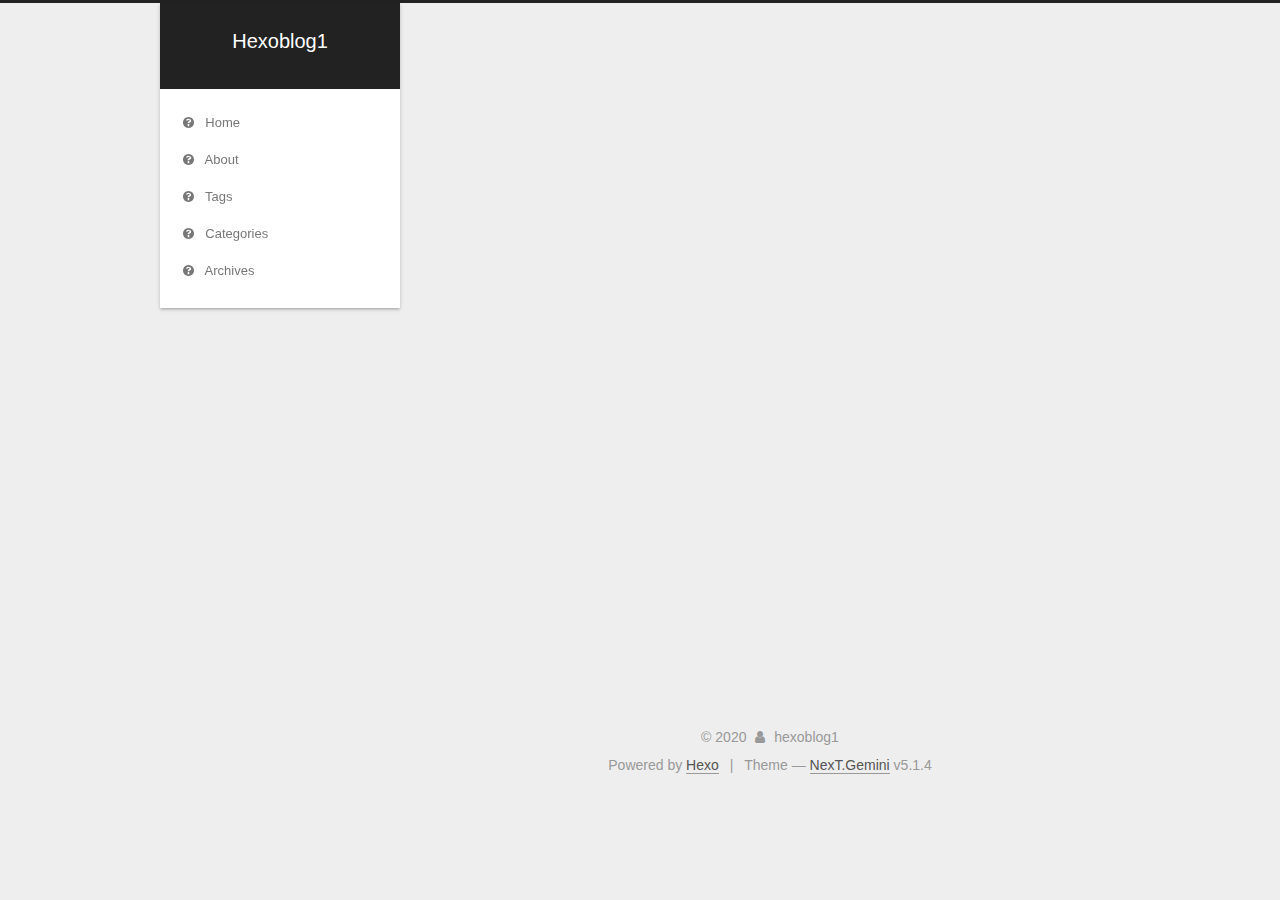
<file: archives/2020/08/index.html>
<!DOCTYPE html>



  


<html class="theme-next gemini use-motion" lang="en">
<head>
  <meta charset="UTF-8"/>
<meta http-equiv="X-UA-Compatible" content="IE=edge" />
<meta name="viewport" content="width=device-width, initial-scale=1, maximum-scale=1"/>
<meta name="theme-color" content="#222">









<meta http-equiv="Cache-Control" content="no-transform" />
<meta http-equiv="Cache-Control" content="no-siteapp" />
















  
  
  <link href="/lib/fancybox/source/jquery.fancybox.css?v=2.1.5" rel="stylesheet" type="text/css" />







<link href="/lib/font-awesome/css/font-awesome.min.css?v=4.6.2" rel="stylesheet" type="text/css" />

<link href="/css/main.css?v=5.1.4" rel="stylesheet" type="text/css" />


  <link rel="apple-touch-icon" sizes="180x180" href="/images/apple-touch-icon-next.png?v=5.1.4">


  <link rel="icon" type="image/png" sizes="32x32" href="/images/favicon-32x32-next.png?v=5.1.4">


  <link rel="icon" type="image/png" sizes="16x16" href="/images/favicon-16x16-next.png?v=5.1.4">


  <link rel="mask-icon" href="/images/logo.svg?v=5.1.4" color="#222">





  <meta name="keywords" content="Hexo, NexT" />










<meta property="og:type" content="website">
<meta property="og:title" content="Hexoblog1">
<meta property="og:url" content="http://yoursite.com/archives/2020/08/index.html">
<meta property="og:site_name" content="Hexoblog1">
<meta property="og:locale" content="en_US">
<meta property="article:author" content="hexoblog1">
<meta name="twitter:card" content="summary">



<script type="text/javascript" id="hexo.configurations">
  var NexT = window.NexT || {};
  var CONFIG = {
    root: '/',
    scheme: 'Gemini',
    version: '5.1.4',
    sidebar: {"position":"left","display":"post","offset":12,"b2t":false,"scrollpercent":false,"onmobile":false},
    fancybox: true,
    tabs: true,
    motion: {"enable":true,"async":false,"transition":{"post_block":"fadeIn","post_header":"slideDownIn","post_body":"slideDownIn","coll_header":"slideLeftIn","sidebar":"slideUpIn"}},
    duoshuo: {
      userId: '0',
      author: 'Author'
    },
    algolia: {
      applicationID: '',
      apiKey: '',
      indexName: '',
      hits: {"per_page":10},
      labels: {"input_placeholder":"Search for Posts","hits_empty":"We didn't find any results for the search: ${query}","hits_stats":"${hits} results found in ${time} ms"}
    }
  };
</script>



  <link rel="canonical" href="http://yoursite.com/archives/2020/08/"/>





  <title>Archive | Hexoblog1</title>
  








<meta name="generator" content="Hexo 4.2.1"></head>

<body itemscope itemtype="http://schema.org/WebPage" lang="en">

  
  
    
  

  <div class="container sidebar-position-left page-archive">
    <div class="headband"></div>

    <header id="header" class="header" itemscope itemtype="http://schema.org/WPHeader">
      <div class="header-inner"><div class="site-brand-wrapper">
  <div class="site-meta ">
    

    <div class="custom-logo-site-title">
      <a href="/"  class="brand" rel="start">
        <span class="logo-line-before"><i></i></span>
        <span class="site-title">Hexoblog1</span>
        <span class="logo-line-after"><i></i></span>
      </a>
    </div>
      
        <p class="site-subtitle"></p>
      
  </div>

  <div class="site-nav-toggle">
    <button>
      <span class="btn-bar"></span>
      <span class="btn-bar"></span>
      <span class="btn-bar"></span>
    </button>
  </div>
</div>

<nav class="site-nav">
  

  
    <ul id="menu" class="menu">
      
        
        <li class="menu-item menu-item-home">
          <a href="/" rel="section">
            
              <i class="menu-item-icon fa fa-fw fa-question-circle"></i> <br />
            
            Home
          </a>
        </li>
      
        
        <li class="menu-item menu-item-about">
          <a href="/about/" rel="section">
            
              <i class="menu-item-icon fa fa-fw fa-question-circle"></i> <br />
            
            About
          </a>
        </li>
      
        
        <li class="menu-item menu-item-tags">
          <a href="/tags/" rel="section">
            
              <i class="menu-item-icon fa fa-fw fa-question-circle"></i> <br />
            
            Tags
          </a>
        </li>
      
        
        <li class="menu-item menu-item-categories">
          <a href="/categories/" rel="section">
            
              <i class="menu-item-icon fa fa-fw fa-question-circle"></i> <br />
            
            Categories
          </a>
        </li>
      
        
        <li class="menu-item menu-item-archives">
          <a href="/archives/" rel="section">
            
              <i class="menu-item-icon fa fa-fw fa-question-circle"></i> <br />
            
            Archives
          </a>
        </li>
      

      
    </ul>
  

  
</nav>



 </div>
    </header>

    <main id="main" class="main">
      <div class="main-inner">
        <div class="content-wrap">
          <div id="content" class="content">
            

  
  
  
  <div class="post-block archive">
    <div id="posts" class="posts-collapse">
      <span class="archive-move-on"></span>

      <span class="archive-page-counter">
        
        
        
          
        
        Um..! 3 posts in total. Keep on posting.
      </span>

      

        
        
        

        
          
          <div class="collection-title">
            <h1 class="archive-year" id="archive-year-2020">2020</h1>
          </div>
        
        

        

  <article class="post post-type-normal" itemscope itemtype="http://schema.org/Article">
    <header class="post-header">

      <h2 class="post-title">
        
            <a class="post-title-link" href="/2020/08/03/hello-world/" itemprop="url">
              
                <span itemprop="name">Hexo Guide</span>
              
            </a>
        
      </h2>

      <div class="post-meta">
        <time class="post-time" itemprop="dateCreated"
              datetime="2020-08-03T04:28:07+00:00"
              content="2020-08-03" >
          08-03
        </time>
      </div>

    </header>
  </article>



      

        
        
        

        
        

        

  <article class="post post-type-normal" itemscope itemtype="http://schema.org/Article">
    <header class="post-header">

      <h2 class="post-title">
        
            <a class="post-title-link" href="/2020/08/02/Gitee/" itemprop="url">
              
                <span itemprop="name">Gitee</span>
              
            </a>
        
      </h2>

      <div class="post-meta">
        <time class="post-time" itemprop="dateCreated"
              datetime="2020-08-02T21:32:29+00:00"
              content="2020-08-02" >
          08-02
        </time>
      </div>

    </header>
  </article>



      

        
        
        

        
        

        

  <article class="post post-type-normal" itemscope itemtype="http://schema.org/Article">
    <header class="post-header">

      <h2 class="post-title">
        
            <a class="post-title-link" href="/2020/08/01/Test%20Images/" itemprop="url">
              
                <span itemprop="name">Test Images</span>
              
            </a>
        
      </h2>

      <div class="post-meta">
        <time class="post-time" itemprop="dateCreated"
              datetime="2020-08-01T20:56:52+00:00"
              content="2020-08-01" >
          08-01
        </time>
      </div>

    </header>
  </article>



      

    </div>
  </div>
  
  
  

  



          </div>
          


          

        </div>
        
          
  
  <div class="sidebar-toggle">
    <div class="sidebar-toggle-line-wrap">
      <span class="sidebar-toggle-line sidebar-toggle-line-first"></span>
      <span class="sidebar-toggle-line sidebar-toggle-line-middle"></span>
      <span class="sidebar-toggle-line sidebar-toggle-line-last"></span>
    </div>
  </div>

  <aside id="sidebar" class="sidebar">
    
    <div class="sidebar-inner">

      

      

      <section class="site-overview-wrap sidebar-panel sidebar-panel-active">
        <div class="site-overview">
          <div class="site-author motion-element" itemprop="author" itemscope itemtype="http://schema.org/Person">
            
              <p class="site-author-name" itemprop="name">hexoblog1</p>
              <p class="site-description motion-element" itemprop="description"></p>
          </div>

          <nav class="site-state motion-element">

            
              <div class="site-state-item site-state-posts">
              
                <a href="/archives/">
              
                  <span class="site-state-item-count">3</span>
                  <span class="site-state-item-name">posts</span>
                </a>
              </div>
            

            

            

          </nav>

          

          

          
          

          
          

          

        </div>
      </section>

      

      

    </div>
  </aside>


        
      </div>
    </main>

    <footer id="footer" class="footer">
      <div class="footer-inner">
        <div class="copyright">&copy; <span itemprop="copyrightYear">2020</span>
  <span class="with-love">
    <i class="fa fa-user"></i>
  </span>
  <span class="author" itemprop="copyrightHolder">hexoblog1</span>

  
</div>


  <div class="powered-by">Powered by <a class="theme-link" target="_blank" href="https://hexo.io">Hexo</a></div>



  <span class="post-meta-divider">|</span>



  <div class="theme-info">Theme &mdash; <a class="theme-link" target="_blank" href="https://github.com/iissnan/hexo-theme-next">NexT.Gemini</a> v5.1.4</div>




        







        
      </div>
    </footer>

    
      <div class="back-to-top">
        <i class="fa fa-arrow-up"></i>
        
      </div>
    

    

  </div>

  

<script type="text/javascript">
  if (Object.prototype.toString.call(window.Promise) !== '[object Function]') {
    window.Promise = null;
  }
</script>









  












  
  
    <script type="text/javascript" src="/lib/jquery/index.js?v=2.1.3"></script>
  

  
  
    <script type="text/javascript" src="/lib/fastclick/lib/fastclick.min.js?v=1.0.6"></script>
  

  
  
    <script type="text/javascript" src="/lib/jquery_lazyload/jquery.lazyload.js?v=1.9.7"></script>
  

  
  
    <script type="text/javascript" src="/lib/velocity/velocity.min.js?v=1.2.1"></script>
  

  
  
    <script type="text/javascript" src="/lib/velocity/velocity.ui.min.js?v=1.2.1"></script>
  

  
  
    <script type="text/javascript" src="/lib/fancybox/source/jquery.fancybox.pack.js?v=2.1.5"></script>
  


  


  <script type="text/javascript" src="/js/src/utils.js?v=5.1.4"></script>

  <script type="text/javascript" src="/js/src/motion.js?v=5.1.4"></script>



  
  


  <script type="text/javascript" src="/js/src/affix.js?v=5.1.4"></script>

  <script type="text/javascript" src="/js/src/schemes/pisces.js?v=5.1.4"></script>



  

  


  <script type="text/javascript" src="/js/src/bootstrap.js?v=5.1.4"></script>



  


  




	





  





  












  





  

  

  

  
  

  

  

  

</body>
</html>
</file>
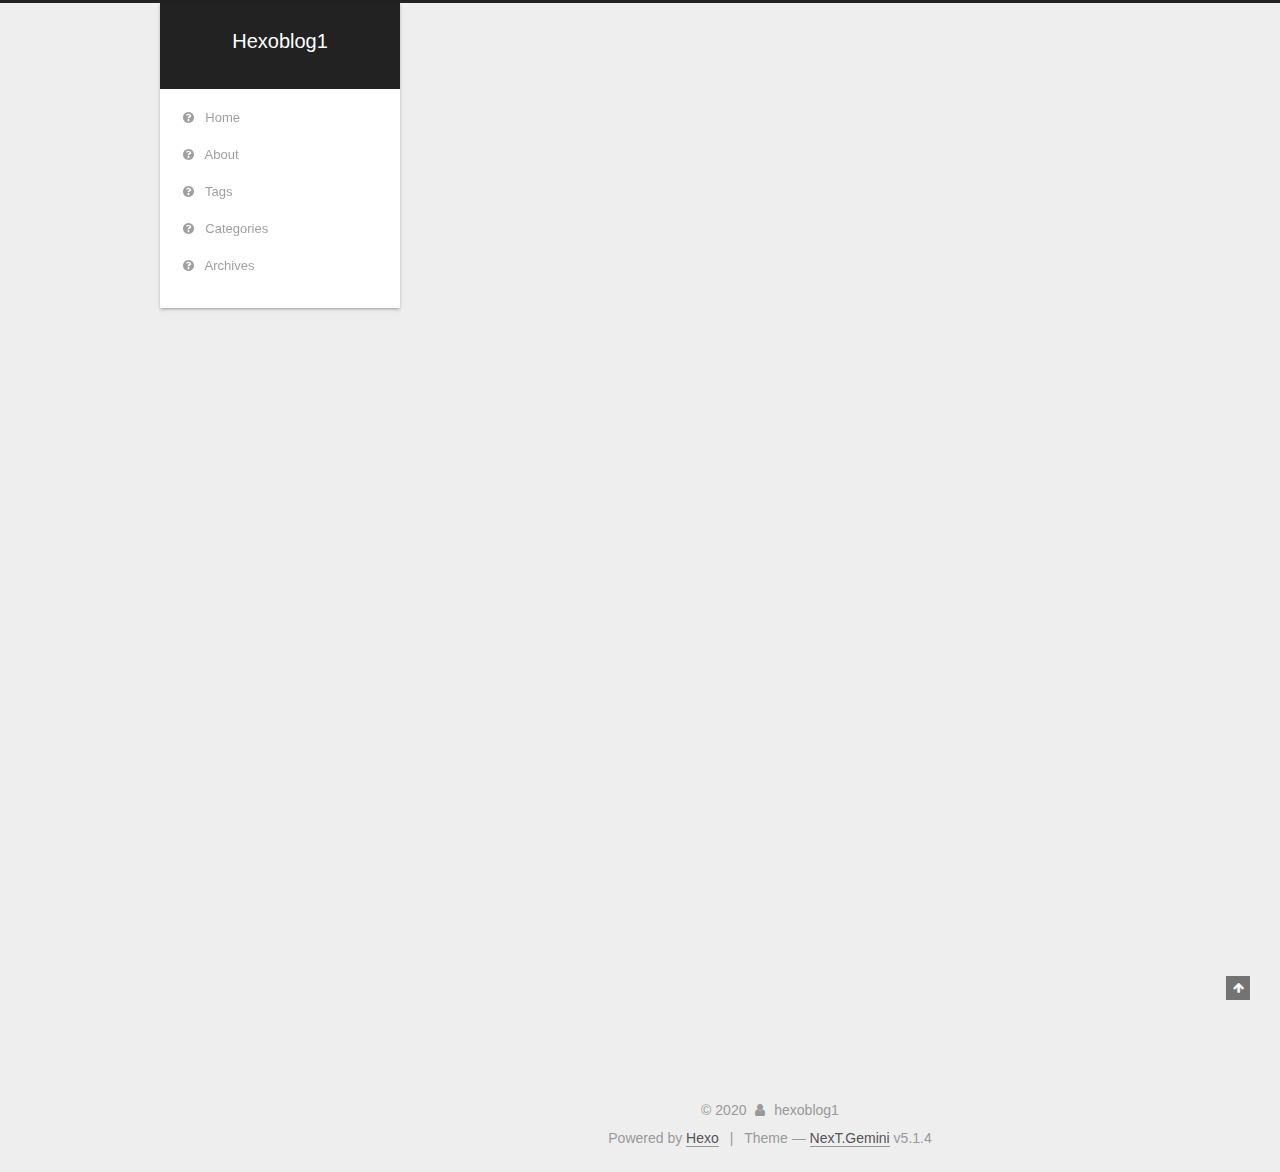
<file: 2020/08/03/hello-world/index.html>
<!DOCTYPE html>



  


<html class="theme-next gemini use-motion" lang="en">
<head>
  <meta charset="UTF-8"/>
<meta http-equiv="X-UA-Compatible" content="IE=edge" />
<meta name="viewport" content="width=device-width, initial-scale=1, maximum-scale=1"/>
<meta name="theme-color" content="#222">









<meta http-equiv="Cache-Control" content="no-transform" />
<meta http-equiv="Cache-Control" content="no-siteapp" />
















  
  
  <link href="/lib/fancybox/source/jquery.fancybox.css?v=2.1.5" rel="stylesheet" type="text/css" />







<link href="/lib/font-awesome/css/font-awesome.min.css?v=4.6.2" rel="stylesheet" type="text/css" />

<link href="/css/main.css?v=5.1.4" rel="stylesheet" type="text/css" />


  <link rel="apple-touch-icon" sizes="180x180" href="/images/apple-touch-icon-next.png?v=5.1.4">


  <link rel="icon" type="image/png" sizes="32x32" href="/images/favicon-32x32-next.png?v=5.1.4">


  <link rel="icon" type="image/png" sizes="16x16" href="/images/favicon-16x16-next.png?v=5.1.4">


  <link rel="mask-icon" href="/images/logo.svg?v=5.1.4" color="#222">





  <meta name="keywords" content="Hexo, NexT" />










<meta name="description" content="Welcome to Hexo! This is your very first post. Check documentation for more info. If you get any problems when using Hexo, you can find the answer in troubleshooting or you can ask me on GitHub. Quick">
<meta property="og:type" content="article">
<meta property="og:title" content="Hexo Guide">
<meta property="og:url" content="http://yoursite.com/2020/08/03/hello-world/index.html">
<meta property="og:site_name" content="Hexoblog1">
<meta property="og:description" content="Welcome to Hexo! This is your very first post. Check documentation for more info. If you get any problems when using Hexo, you can find the answer in troubleshooting or you can ask me on GitHub. Quick">
<meta property="og:locale" content="en_US">
<meta property="article:published_time" content="2020-08-03T04:28:07.845Z">
<meta property="article:modified_time" content="2020-08-03T04:28:07.845Z">
<meta property="article:author" content="hexoblog1">
<meta name="twitter:card" content="summary">



<script type="text/javascript" id="hexo.configurations">
  var NexT = window.NexT || {};
  var CONFIG = {
    root: '/',
    scheme: 'Gemini',
    version: '5.1.4',
    sidebar: {"position":"left","display":"post","offset":12,"b2t":false,"scrollpercent":false,"onmobile":false},
    fancybox: true,
    tabs: true,
    motion: {"enable":true,"async":false,"transition":{"post_block":"fadeIn","post_header":"slideDownIn","post_body":"slideDownIn","coll_header":"slideLeftIn","sidebar":"slideUpIn"}},
    duoshuo: {
      userId: '0',
      author: 'Author'
    },
    algolia: {
      applicationID: '',
      apiKey: '',
      indexName: '',
      hits: {"per_page":10},
      labels: {"input_placeholder":"Search for Posts","hits_empty":"We didn't find any results for the search: ${query}","hits_stats":"${hits} results found in ${time} ms"}
    }
  };
</script>



  <link rel="canonical" href="http://yoursite.com/2020/08/03/hello-world/"/>





  <title>Hexo Guide | Hexoblog1</title>
  








<meta name="generator" content="Hexo 4.2.1"></head>

<body itemscope itemtype="http://schema.org/WebPage" lang="en">

  
  
    
  

  <div class="container sidebar-position-left page-post-detail">
    <div class="headband"></div>

    <header id="header" class="header" itemscope itemtype="http://schema.org/WPHeader">
      <div class="header-inner"><div class="site-brand-wrapper">
  <div class="site-meta ">
    

    <div class="custom-logo-site-title">
      <a href="/"  class="brand" rel="start">
        <span class="logo-line-before"><i></i></span>
        <span class="site-title">Hexoblog1</span>
        <span class="logo-line-after"><i></i></span>
      </a>
    </div>
      
        <p class="site-subtitle"></p>
      
  </div>

  <div class="site-nav-toggle">
    <button>
      <span class="btn-bar"></span>
      <span class="btn-bar"></span>
      <span class="btn-bar"></span>
    </button>
  </div>
</div>

<nav class="site-nav">
  

  
    <ul id="menu" class="menu">
      
        
        <li class="menu-item menu-item-home">
          <a href="/" rel="section">
            
              <i class="menu-item-icon fa fa-fw fa-question-circle"></i> <br />
            
            Home
          </a>
        </li>
      
        
        <li class="menu-item menu-item-about">
          <a href="/about/" rel="section">
            
              <i class="menu-item-icon fa fa-fw fa-question-circle"></i> <br />
            
            About
          </a>
        </li>
      
        
        <li class="menu-item menu-item-tags">
          <a href="/tags/" rel="section">
            
              <i class="menu-item-icon fa fa-fw fa-question-circle"></i> <br />
            
            Tags
          </a>
        </li>
      
        
        <li class="menu-item menu-item-categories">
          <a href="/categories/" rel="section">
            
              <i class="menu-item-icon fa fa-fw fa-question-circle"></i> <br />
            
            Categories
          </a>
        </li>
      
        
        <li class="menu-item menu-item-archives">
          <a href="/archives/" rel="section">
            
              <i class="menu-item-icon fa fa-fw fa-question-circle"></i> <br />
            
            Archives
          </a>
        </li>
      

      
    </ul>
  

  
</nav>



 </div>
    </header>

    <main id="main" class="main">
      <div class="main-inner">
        <div class="content-wrap">
          <div id="content" class="content">
            

  <div id="posts" class="posts-expand">
    

  

  
  
  

  <article class="post post-type-normal" itemscope itemtype="http://schema.org/Article">
  
  
  
  <div class="post-block">
    <link itemprop="mainEntityOfPage" href="http://yoursite.com/2020/08/03/hello-world/">

    <span hidden itemprop="author" itemscope itemtype="http://schema.org/Person">
      <meta itemprop="name" content="hexoblog1">
      <meta itemprop="description" content="">
      <meta itemprop="image" content="/images/avatar.gif">
    </span>

    <span hidden itemprop="publisher" itemscope itemtype="http://schema.org/Organization">
      <meta itemprop="name" content="Hexoblog1">
    </span>

    
      <header class="post-header">

        
        
          <h1 class="post-title" itemprop="name headline">Hexo Guide</h1>
        

        <div class="post-meta">
          <span class="post-time">
            
              <span class="post-meta-item-icon">
                <i class="fa fa-calendar-o"></i>
              </span>
              
                <span class="post-meta-item-text">Posted on</span>
              
              <time title="Post created" itemprop="dateCreated datePublished" datetime="2020-08-03T04:28:07+00:00">
                2020-08-03
              </time>
            

            

            
          </span>

          

          
            
          

          
          

          

          

          

        </div>
      </header>
    

    
    
    
    <div class="post-body" itemprop="articleBody">

      
      

      
        <p>Welcome to <a href="https://hexo.io/" target="_blank" rel="noopener">Hexo</a>! This is your very first post. Check <a href="https://hexo.io/docs/" target="_blank" rel="noopener">documentation</a> for more info. If you get any problems when using Hexo, you can find the answer in <a href="https://hexo.io/docs/troubleshooting.html" target="_blank" rel="noopener">troubleshooting</a> or you can ask me on <a href="https://github.com/hexojs/hexo/issues" target="_blank" rel="noopener">GitHub</a>.</p>
<h2 id="Quick-Start"><a href="#Quick-Start" class="headerlink" title="Quick Start"></a>Quick Start</h2><h3 id="Create-a-new-post"><a href="#Create-a-new-post" class="headerlink" title="Create a new post"></a>Create a new post</h3><figure class="highlight bash"><table><tr><td class="gutter"><pre><span class="line">1</span><br></pre></td><td class="code"><pre><span class="line">$ hexo new <span class="string">"My New Post"</span></span><br></pre></td></tr></table></figure>

<p>More info: <a href="https://hexo.io/docs/writing.html" target="_blank" rel="noopener">Writing</a></p>
<h3 id="Run-server"><a href="#Run-server" class="headerlink" title="Run server"></a>Run server</h3><figure class="highlight bash"><table><tr><td class="gutter"><pre><span class="line">1</span><br></pre></td><td class="code"><pre><span class="line">$ hexo server</span><br></pre></td></tr></table></figure>

<p>More info: <a href="https://hexo.io/docs/server.html" target="_blank" rel="noopener">Server</a></p>
<h3 id="Generate-static-files"><a href="#Generate-static-files" class="headerlink" title="Generate static files"></a>Generate static files</h3><figure class="highlight bash"><table><tr><td class="gutter"><pre><span class="line">1</span><br></pre></td><td class="code"><pre><span class="line">$ hexo generate</span><br></pre></td></tr></table></figure>

<p>More info: <a href="https://hexo.io/docs/generating.html" target="_blank" rel="noopener">Generating</a></p>
<h3 id="Deploy-to-remote-sites"><a href="#Deploy-to-remote-sites" class="headerlink" title="Deploy to remote sites"></a>Deploy to remote sites</h3><figure class="highlight bash"><table><tr><td class="gutter"><pre><span class="line">1</span><br></pre></td><td class="code"><pre><span class="line">$ hexo deploy</span><br></pre></td></tr></table></figure>

<p>More info: <a href="https://hexo.io/docs/one-command-deployment.html" target="_blank" rel="noopener">Deployment</a></p>

      
    </div>
    
    
    

    

    

    

    <footer class="post-footer">
      

      
      
      

      
        <div class="post-nav">
          <div class="post-nav-next post-nav-item">
            
              <a href="/2020/08/02/Gitee/" rel="next" title="Gitee">
                <i class="fa fa-chevron-left"></i> Gitee
              </a>
            
          </div>

          <span class="post-nav-divider"></span>

          <div class="post-nav-prev post-nav-item">
            
          </div>
        </div>
      

      
      
    </footer>
  </div>
  
  
  
  </article>



    <div class="post-spread">
      
    </div>
  </div>


          </div>
          


          

  



        </div>
        
          
  
  <div class="sidebar-toggle">
    <div class="sidebar-toggle-line-wrap">
      <span class="sidebar-toggle-line sidebar-toggle-line-first"></span>
      <span class="sidebar-toggle-line sidebar-toggle-line-middle"></span>
      <span class="sidebar-toggle-line sidebar-toggle-line-last"></span>
    </div>
  </div>

  <aside id="sidebar" class="sidebar">
    
    <div class="sidebar-inner">

      

      
        <ul class="sidebar-nav motion-element">
          <li class="sidebar-nav-toc sidebar-nav-active" data-target="post-toc-wrap">
            Table of Contents
          </li>
          <li class="sidebar-nav-overview" data-target="site-overview-wrap">
            Overview
          </li>
        </ul>
      

      <section class="site-overview-wrap sidebar-panel">
        <div class="site-overview">
          <div class="site-author motion-element" itemprop="author" itemscope itemtype="http://schema.org/Person">
            
              <p class="site-author-name" itemprop="name">hexoblog1</p>
              <p class="site-description motion-element" itemprop="description"></p>
          </div>

          <nav class="site-state motion-element">

            
              <div class="site-state-item site-state-posts">
              
                <a href="/archives/">
              
                  <span class="site-state-item-count">3</span>
                  <span class="site-state-item-name">posts</span>
                </a>
              </div>
            

            

            

          </nav>

          

          

          
          

          
          

          

        </div>
      </section>

      
      <!--noindex-->
        <section class="post-toc-wrap motion-element sidebar-panel sidebar-panel-active">
          <div class="post-toc">

            
              
            

            
              <div class="post-toc-content"><ol class="nav"><li class="nav-item nav-level-2"><a class="nav-link" href="#Quick-Start"><span class="nav-number">1.</span> <span class="nav-text">Quick Start</span></a><ol class="nav-child"><li class="nav-item nav-level-3"><a class="nav-link" href="#Create-a-new-post"><span class="nav-number">1.1.</span> <span class="nav-text">Create a new post</span></a></li><li class="nav-item nav-level-3"><a class="nav-link" href="#Run-server"><span class="nav-number">1.2.</span> <span class="nav-text">Run server</span></a></li><li class="nav-item nav-level-3"><a class="nav-link" href="#Generate-static-files"><span class="nav-number">1.3.</span> <span class="nav-text">Generate static files</span></a></li><li class="nav-item nav-level-3"><a class="nav-link" href="#Deploy-to-remote-sites"><span class="nav-number">1.4.</span> <span class="nav-text">Deploy to remote sites</span></a></li></ol></li></ol></div>
            

          </div>
        </section>
      <!--/noindex-->
      

      

    </div>
  </aside>


        
      </div>
    </main>

    <footer id="footer" class="footer">
      <div class="footer-inner">
        <div class="copyright">&copy; <span itemprop="copyrightYear">2020</span>
  <span class="with-love">
    <i class="fa fa-user"></i>
  </span>
  <span class="author" itemprop="copyrightHolder">hexoblog1</span>

  
</div>


  <div class="powered-by">Powered by <a class="theme-link" target="_blank" href="https://hexo.io">Hexo</a></div>



  <span class="post-meta-divider">|</span>



  <div class="theme-info">Theme &mdash; <a class="theme-link" target="_blank" href="https://github.com/iissnan/hexo-theme-next">NexT.Gemini</a> v5.1.4</div>




        







        
      </div>
    </footer>

    
      <div class="back-to-top">
        <i class="fa fa-arrow-up"></i>
        
      </div>
    

    

  </div>

  

<script type="text/javascript">
  if (Object.prototype.toString.call(window.Promise) !== '[object Function]') {
    window.Promise = null;
  }
</script>









  












  
  
    <script type="text/javascript" src="/lib/jquery/index.js?v=2.1.3"></script>
  

  
  
    <script type="text/javascript" src="/lib/fastclick/lib/fastclick.min.js?v=1.0.6"></script>
  

  
  
    <script type="text/javascript" src="/lib/jquery_lazyload/jquery.lazyload.js?v=1.9.7"></script>
  

  
  
    <script type="text/javascript" src="/lib/velocity/velocity.min.js?v=1.2.1"></script>
  

  
  
    <script type="text/javascript" src="/lib/velocity/velocity.ui.min.js?v=1.2.1"></script>
  

  
  
    <script type="text/javascript" src="/lib/fancybox/source/jquery.fancybox.pack.js?v=2.1.5"></script>
  


  


  <script type="text/javascript" src="/js/src/utils.js?v=5.1.4"></script>

  <script type="text/javascript" src="/js/src/motion.js?v=5.1.4"></script>



  
  


  <script type="text/javascript" src="/js/src/affix.js?v=5.1.4"></script>

  <script type="text/javascript" src="/js/src/schemes/pisces.js?v=5.1.4"></script>



  
  <script type="text/javascript" src="/js/src/scrollspy.js?v=5.1.4"></script>
<script type="text/javascript" src="/js/src/post-details.js?v=5.1.4"></script>



  


  <script type="text/javascript" src="/js/src/bootstrap.js?v=5.1.4"></script>



  


  




	





  





  












  





  

  

  

  
  

  

  

  

</body>
</html>
</file>
<file: css/main.css>
/* normalize.css v3.0.2 | MIT License | git.io/normalize */
html {
  font-family: sans-serif; /* 1 */
  -ms-text-size-adjust: 100%; /* 2 */
  -webkit-text-size-adjust: 100%; /* 2 */
}
body {
  margin: 0;
}
article,
aside,
details,
figcaption,
figure,
footer,
header,
hgroup,
main,
menu,
nav,
section,
summary {
  display: block;
}
audio,
canvas,
progress,
video {
  display: inline-block; /* 1 */
  vertical-align: baseline; /* 2 */
}
audio:not([controls]) {
  display: none;
  height: 0;
}
[hidden],
template {
  display: none;
}
a {
  background-color: transparent;
}
a:active,
a:hover {
  outline: 0;
}
abbr[title] {
  border-bottom: 1px dotted;
}
b,
strong {
  font-weight: bold;
}
dfn {
  font-style: italic;
}
h1 {
  font-size: 2em;
  margin: 0.67em 0;
}
mark {
  background: #ff0;
  color: #000;
}
small {
  font-size: 80%;
}
sub,
sup {
  font-size: 75%;
  line-height: 0;
  position: relative;
  vertical-align: baseline;
}
sup {
  top: -0.5em;
}
sub {
  bottom: -0.25em;
}
img {
  border: 0;
}
svg:not(:root) {
  overflow: hidden;
}
figure {
  margin: 1em 40px;
}
hr {
  -moz-box-sizing: content-box;
  box-sizing: content-box;
  height: 0;
}
pre {
  overflow: auto;
}
code,
kbd,
pre,
samp {
  font-family: monospace, monospace;
  font-size: 1em;
}
button,
input,
optgroup,
select,
textarea {
  color: inherit; /* 1 */
  font: inherit; /* 2 */
  margin: 0; /* 3 */
}
button {
  overflow: visible;
}
button,
select {
  text-transform: none;
}
button,
html input[type="button"],
input[type="reset"],
input[type="submit"] {
  -webkit-appearance: button; /* 2 */
  cursor: pointer; /* 3 */
}
button[disabled],
html input[disabled] {
  cursor: default;
}
button::-moz-focus-inner,
input::-moz-focus-inner {
  border: 0;
  padding: 0;
}
input {
  line-height: normal;
}
input[type="checkbox"],
input[type="radio"] {
  box-sizing: border-box; /* 1 */
  padding: 0; /* 2 */
}
input[type="number"]::-webkit-inner-spin-button,
input[type="number"]::-webkit-outer-spin-button {
  height: auto;
}
input[type="search"] {
  -webkit-appearance: textfield; /* 1 */
  -moz-box-sizing: content-box;
  -webkit-box-sizing: content-box; /* 2 */
  box-sizing: content-box;
}
input[type="search"]::-webkit-search-cancel-button,
input[type="search"]::-webkit-search-decoration {
  -webkit-appearance: none;
}
fieldset {
  border: 1px solid #c0c0c0;
  margin: 0 2px;
  padding: 0.35em 0.625em 0.75em;
}
legend {
  border: 0; /* 1 */
  padding: 0; /* 2 */
}
textarea {
  overflow: auto;
}
optgroup {
  font-weight: bold;
}
table {
  border-collapse: collapse;
  border-spacing: 0;
}
td,
th {
  padding: 0;
}
::selection {
  background: #262a30;
  color: #fff;
}
body {
  position: relative;
  font-family: 'Lato', "PingFang SC", "Microsoft YaHei", sans-serif;
  font-size: 14px;
  line-height: 2;
  color: #555;
  background: #eee;
}
@media (max-width: 767px) {
  body {
    padding-right: 0 !important;
  }
}
@media (min-width: 768px) and (max-width: 991px) {
  body {
    padding-right: 0 !important;
  }
}
@media (min-width: 1600px) {
  body {
    font-size: 16px;
  }
}
h1,
h2,
h3,
h4,
h5,
h6 {
  margin: 0;
  padding: 0;
  font-weight: bold;
  line-height: 1.5;
  font-family: 'Lato', "PingFang SC", "Microsoft YaHei", sans-serif;
}
h2,
h3,
h4,
h5,
h6 {
  margin: 20px 0 15px;
}
h1 {
  font-size: 22px;
}
@media (max-width: 767px) {
  h1 {
    font-size: 18px;
  }
}
h2 {
  font-size: 20px;
}
@media (max-width: 767px) {
  h2 {
    font-size: 16px;
  }
}
h3 {
  font-size: 18px;
}
@media (max-width: 767px) {
  h3 {
    font-size: 14px;
  }
}
h4 {
  font-size: 16px;
}
@media (max-width: 767px) {
  h4 {
    font-size: 12px;
  }
}
h5 {
  font-size: 14px;
}
@media (max-width: 767px) {
  h5 {
    font-size: 10px;
  }
}
h6 {
  font-size: 12px;
}
@media (max-width: 767px) {
  h6 {
    font-size: 8px;
  }
}
p {
  margin: 0 0 20px 0;
}
a {
  color: #555;
  text-decoration: none;
  outline: none;
  border-bottom: 1px solid #999;
  word-wrap: break-word;
}
a:hover {
  color: #222;
  border-bottom-color: #222;
}
blockquote {
  margin: 0;
  padding: 0;
}
img {
  display: block;
  margin: auto;
  max-width: 100%;
  height: auto;
}
hr {
  margin: 40px 0;
  height: 3px;
  border: none;
  background-color: #ddd;
  background-image: repeating-linear-gradient(-45deg, #fff, #fff 4px, transparent 4px, transparent 8px);
}
blockquote {
  padding: 0 15px;
  color: #666;
  border-left: 4px solid #ddd;
}
blockquote cite::before {
  content: "-";
  padding: 0 5px;
}
dt {
  font-weight: 700;
}
dd {
  margin: 0;
  padding: 0;
}
kbd {
  border: 1px solid #ccc;
  border-radius: 0.2em;
  box-shadow: 0.1em 0.1em 0.2em rgba(0,0,0,0.1);
  background-color: #f9f9f9;
  font-family: inherit;
  background-image: -webkit-linear-gradient(top, #eee, #fff, #eee);
  padding: 0.1em 0.3em;
  white-space: nowrap;
}
.text-left {
  text-align: left;
}
.text-center {
  text-align: center;
}
.text-right {
  text-align: right;
}
.text-justify {
  text-align: justify;
}
.text-nowrap {
  white-space: nowrap;
}
.text-lowercase {
  text-transform: lowercase;
}
.text-uppercase {
  text-transform: uppercase;
}
.text-capitalize {
  text-transform: capitalize;
}
.center-block {
  display: block;
  margin-left: auto;
  margin-right: auto;
}
.clearfix:before,
.clearfix:after {
  content: " ";
  display: table;
}
.clearfix:after {
  clear: both;
}
.pullquote {
  width: 45%;
}
.pullquote.left {
  float: left;
  margin-left: 5px;
  margin-right: 10px;
}
.pullquote.right {
  float: right;
  margin-left: 10px;
  margin-right: 5px;
}
.affix.affix.affix {
  position: fixed;
}
.translation {
  margin-top: -20px;
  font-size: 14px;
  color: #999;
}
.scrollbar-measure {
  width: 100px;
  height: 100px;
  overflow: scroll;
  position: absolute;
  top: -9999px;
}
.use-motion .motion-element {
  opacity: 0;
}
table {
  margin: 20px 0;
  width: 100%;
  border-collapse: collapse;
  border-spacing: 0;
  border: 1px solid #ddd;
  font-size: 14px;
  table-layout: fixed;
  word-wrap: break-all;
}
table>tbody>tr:nth-of-type(odd) {
  background-color: #f9f9f9;
}
table>tbody>tr:hover {
  background-color: #f5f5f5;
}
caption,
th,
td {
  padding: 8px;
  text-align: left;
  vertical-align: middle;
  font-weight: normal;
}
th,
td {
  border-bottom: 3px solid #ddd;
  border-right: 1px solid #eee;
}
th {
  padding-bottom: 10px;
  font-weight: 700;
}
td {
  border-bottom-width: 1px;
}
html,
body {
  height: 100%;
}
.container {
  position: relative;
  min-height: 100%;
}
.header-inner {
  margin: 0 auto;
  padding: 100px 0 70px;
  width: calc(100% - 252px);
}
@media (min-width: 1600px) {
  .container .header-inner {
    width: 900px;
  }
}
.main {
  padding-bottom: 150px;
}
.main-inner {
  margin: 0 auto;
  width: calc(100% - 252px);
}
@media (min-width: 1600px) {
  .container .main-inner {
    width: 900px;
  }
}
.footer {
  position: absolute;
  left: 0;
  bottom: 0;
  width: 100%;
  min-height: 50px;
}
.footer-inner {
  box-sizing: border-box;
  margin: 20px auto;
  width: calc(100% - 252px);
}
@media (min-width: 1600px) {
  .container .footer-inner {
    width: 900px;
  }
}
pre,
.highlight {
  overflow: auto;
  margin: 20px 0;
  padding: 0;
  font-size: 13px;
  color: #4d4d4c;
  background: #f7f7f7;
  line-height: 1.6;
}
pre,
code {
  font-family: consolas, Menlo, "PingFang SC", "Microsoft YaHei", monospace;
}
code {
  padding: 2px 4px;
  word-wrap: break-word;
  color: #555;
  background: #eee;
  border-radius: 3px;
  font-size: 13px;
}
pre {
  padding: 10px;
}
pre code {
  padding: 0;
  color: #4d4d4c;
  background: none;
  text-shadow: none;
}
.highlight {
  border-radius: 1px;
}
.highlight pre {
  border: none;
  margin: 0;
  padding: 10px 0;
}
.highlight table {
  margin: 0;
  width: auto;
  border: none;
}
.highlight td {
  border: none;
  padding: 0;
}
.highlight figcaption {
  font-size: 1em;
  color: #4d4d4c;
  line-height: 1em;
  margin-bottom: 1em;
}
.highlight figcaption:before,
.highlight figcaption:after {
  content: " ";
  display: table;
}
.highlight figcaption:after {
  clear: both;
}
.highlight figcaption a {
  float: right;
  color: #4d4d4c;
}
.highlight figcaption a:hover {
  border-bottom-color: #4d4d4c;
}
.highlight .gutter pre {
  padding-left: 10px;
  padding-right: 10px;
  color: #869194;
  text-align: right;
  background-color: #eff2f3;
}
.highlight .code pre {
  width: 100%;
  padding-left: 10px;
  padding-right: 10px;
  background-color: #f7f7f7;
}
.highlight .line {
  height: 20px;
}
.gutter {
  -webkit-user-select: none;
  -moz-user-select: none;
  -ms-user-select: none;
  user-select: none;
}
.gist table {
  width: auto;
}
.gist table td {
  border: none;
}
pre .deletion {
  background: #fdd;
}
pre .addition {
  background: #dfd;
}
pre .meta {
  color: #8959a8;
}
pre .comment {
  color: #8e908c;
}
pre .variable,
pre .attribute,
pre .tag,
pre .regexp,
pre .ruby .constant,
pre .xml .tag .title,
pre .xml .pi,
pre .xml .doctype,
pre .html .doctype,
pre .css .id,
pre .css .class,
pre .css .pseudo {
  color: #c82829;
}
pre .number,
pre .preprocessor,
pre .built_in,
pre .literal,
pre .params,
pre .constant,
pre .command {
  color: #f5871f;
}
pre .ruby .class .title,
pre .css .rules .attribute,
pre .string,
pre .value,
pre .inheritance,
pre .header,
pre .ruby .symbol,
pre .xml .cdata,
pre .special,
pre .number,
pre .formula {
  color: #718c00;
}
pre .title,
pre .css .hexcolor {
  color: #3e999f;
}
pre .function,
pre .python .decorator,
pre .python .title,
pre .ruby .function .title,
pre .ruby .title .keyword,
pre .perl .sub,
pre .javascript .title,
pre .coffeescript .title {
  color: #4271ae;
}
pre .keyword,
pre .javascript .function {
  color: #8959a8;
}
.full-image.full-image.full-image.full-image {
  border: none;
  max-width: 100%;
  width: auto;
  margin: 20px auto 25px;
}
@media (min-width: 992px) {
  .full-image.full-image.full-image.full-image {
    max-width: none;
    width: 118%;
    margin: 0 -9%;
  }
}
.blockquote-center,
.page-home .post-type-quote blockquote,
.page-post-detail .post-type-quote blockquote {
  position: relative;
  margin: 40px 0;
  padding: 0;
  border-left: none;
  text-align: center;
}
.blockquote-center::before,
.page-home .post-type-quote blockquote::before,
.page-post-detail .post-type-quote blockquote::before,
.blockquote-center::after,
.page-home .post-type-quote blockquote::after,
.page-post-detail .post-type-quote blockquote::after {
  position: absolute;
  content: ' ';
  display: block;
  width: 100%;
  height: 24px;
  opacity: 0.2;
  background-repeat: no-repeat;
  background-position: 0 -6px;
  background-size: 22px 22px;
}
.blockquote-center::before,
.page-home .post-type-quote blockquote::before,
.page-post-detail .post-type-quote blockquote::before {
  top: -20px;
  background-image: url("../images/quote-l.svg");
  border-top: 1px solid #ccc;
}
.blockquote-center::after,
.page-home .post-type-quote blockquote::after,
.page-post-detail .post-type-quote blockquote::after {
  bottom: -20px;
  background-image: url("../images/quote-r.svg");
  border-bottom: 1px solid #ccc;
  background-position: 100% 8px;
}
.blockquote-center p,
.page-home .post-type-quote blockquote p,
.page-post-detail .post-type-quote blockquote p,
.blockquote-center div,
.page-home .post-type-quote blockquote div,
.page-post-detail .post-type-quote blockquote div {
  text-align: center;
}
.post .post-body .group-picture img {
  box-sizing: border-box;
  padding: 0 3px;
  border: none;
}
.post .group-picture-row {
  overflow: hidden;
  margin-top: 6px;
}
.post .group-picture-row:first-child {
  margin-top: 0;
}
.post .group-picture-column {
  float: left;
}
.page-post-detail .post-body .group-picture-column {
  float: none;
  margin-top: 10px;
  width: auto !important;
}
.page-post-detail .post-body .group-picture-column img {
  margin: 0 auto;
}
.page-archive .group-picture-container {
  overflow: hidden;
}
.page-archive .group-picture-row {
  float: left;
}
.page-archive .group-picture-row:first-child {
  margin-top: 6px;
}
.page-archive .group-picture-column {
  max-width: 150px;
  max-height: 150px;
}
.post-body .note {
  position: relative;
  padding: 15px;
  margin-bottom: 20px;
  border: 1px solid #eee;
  border-left-width: 5px;
  border-radius: 3px;
}
.post-body .note h2,
.post-body .note h3,
.post-body .note h4,
.post-body .note h5,
.post-body .note h6 {
  margin-top: 0;
  margin-bottom: 0;
  border-bottom: initial;
  padding-top: 0 !important;
}
.post-body .note p:first-child,
.post-body .note ul:first-child,
.post-body .note ol:first-child,
.post-body .note table:first-child,
.post-body .note pre:first-child,
.post-body .note blockquote:first-child {
  margin-top: 0;
}
.post-body .note p:last-child,
.post-body .note ul:last-child,
.post-body .note ol:last-child,
.post-body .note table:last-child,
.post-body .note pre:last-child,
.post-body .note blockquote:last-child {
  margin-bottom: 0;
}
.post-body .note.default {
  border-left-color: #777;
}
.post-body .note.default h2,
.post-body .note.default h3,
.post-body .note.default h4,
.post-body .note.default h5,
.post-body .note.default h6 {
  color: #777;
}
.post-body .note.primary {
  border-left-color: #6f42c1;
}
.post-body .note.primary h2,
.post-body .note.primary h3,
.post-body .note.primary h4,
.post-body .note.primary h5,
.post-body .note.primary h6 {
  color: #6f42c1;
}
.post-body .note.info {
  border-left-color: #428bca;
}
.post-body .note.info h2,
.post-body .note.info h3,
.post-body .note.info h4,
.post-body .note.info h5,
.post-body .note.info h6 {
  color: #428bca;
}
.post-body .note.success {
  border-left-color: #5cb85c;
}
.post-body .note.success h2,
.post-body .note.success h3,
.post-body .note.success h4,
.post-body .note.success h5,
.post-body .note.success h6 {
  color: #5cb85c;
}
.post-body .note.warning {
  border-left-color: #f0ad4e;
}
.post-body .note.warning h2,
.post-body .note.warning h3,
.post-body .note.warning h4,
.post-body .note.warning h5,
.post-body .note.warning h6 {
  color: #f0ad4e;
}
.post-body .note.danger {
  border-left-color: #d9534f;
}
.post-body .note.danger h2,
.post-body .note.danger h3,
.post-body .note.danger h4,
.post-body .note.danger h5,
.post-body .note.danger h6 {
  color: #d9534f;
}
.post-body .label {
  display: inline;
  padding: 0 2px;
  white-space: nowrap;
}
.post-body .label.default {
  background-color: #f0f0f0;
}
.post-body .label.primary {
  background-color: #efe6f7;
}
.post-body .label.info {
  background-color: #e5f2f8;
}
.post-body .label.success {
  background-color: #e7f4e9;
}
.post-body .label.warning {
  background-color: #fcf6e1;
}
.post-body .label.danger {
  background-color: #fae8eb;
}
.post-body .tabs {
  position: relative;
  display: block;
  margin-bottom: 20px;
  padding-top: 10px;
}
.post-body .tabs ul.nav-tabs {
  margin: 0;
  padding: 0;
  display: flex;
  margin-bottom: -1px;
}
@media (max-width: 413px) {
  .post-body .tabs ul.nav-tabs {
    display: block;
    margin-bottom: 5px;
  }
}
.post-body .tabs ul.nav-tabs li.tab {
  list-style-type: none !important;
  margin: 0 0.25em 0 0;
  border-top: 3px solid transparent;
  border-left: 1px solid transparent;
  border-right: 1px solid transparent;
}
@media (max-width: 413px) {
  .post-body .tabs ul.nav-tabs li.tab {
    margin: initial;
    border-top: 1px solid transparent;
    border-left: 3px solid transparent;
    border-right: 1px solid transparent;
    border-bottom: 1px solid transparent;
  }
}
.post-body .tabs ul.nav-tabs li.tab a {
  outline: 0;
  border-bottom: initial;
  display: block;
  line-height: 1.8em;
  padding: 0.25em 0.75em;
  transition-duration: 0.2s;
  transition-timing-function: ease-out;
  transition-delay: 0s;
}
.post-body .tabs ul.nav-tabs li.tab a i {
  width: 1.285714285714286em;
}
.post-body .tabs ul.nav-tabs li.tab.active {
  border-top: 3px solid #fc6423;
  border-left: 1px solid #ddd;
  border-right: 1px solid #ddd;
  background-color: #fff;
}
@media (max-width: 413px) {
  .post-body .tabs ul.nav-tabs li.tab.active {
    border-top: 1px solid #ddd;
    border-left: 3px solid #fc6423;
    border-right: 1px solid #ddd;
    border-bottom: 1px solid #ddd;
  }
}
.post-body .tabs ul.nav-tabs li.tab.active a {
  cursor: default;
  color: #555;
}
.post-body .tabs .tab-content {
  background-color: #fff;
}
.post-body .tabs .tab-content .tab-pane {
  border: 1px solid #ddd;
  padding: 20px 20px 0 20px;
}
.post-body .tabs .tab-content .tab-pane:not(.active) {
  display: none !important;
}
.post-body .tabs .tab-content .tab-pane.active {
  display: block !important;
}
.btn {
  display: inline-block;
  padding: 0 20px;
  font-size: 14px;
  color: #555;
  background: #fff;
  border: 2px solid #555;
  text-decoration: none;
  border-radius: 2px;
  transition-property: background-color;
  transition-duration: 0.2s;
  transition-timing-function: ease-in-out;
  transition-delay: 0s;
  line-height: 2;
}
.btn:hover {
  border-color: #222;
  color: #fff;
  background: #222;
}
.btn +.btn {
  margin: 0 0 8px 8px;
}
.btn .fa-fw {
  width: 1.285714285714286em;
  text-align: left;
}
.btn-bar {
  display: block;
  width: 22px;
  height: 2px;
  background: #555;
  border-radius: 1px;
}
.btn-bar+.btn-bar {
  margin-top: 4px;
}
.pagination {
  margin: 120px 0 40px;
  text-align: center;
  border-top: 1px solid #eee;
}
.page-number-basic,
.pagination .prev,
.pagination .next,
.pagination .page-number,
.pagination .space {
  display: inline-block;
  position: relative;
  top: -1px;
  margin: 0 10px;
  padding: 0 11px;
}
@media (max-width: 767px) {
  .page-number-basic,
  .pagination .prev,
  .pagination .next,
  .pagination .page-number,
  .pagination .space {
    margin: 0 5px;
  }
}
.pagination .prev,
.pagination .next,
.pagination .page-number {
  border-bottom: 0;
  border-top: 1px solid #eee;
  transition-property: border-color;
  transition-duration: 0.2s;
  transition-timing-function: ease-in-out;
  transition-delay: 0s;
}
.pagination .prev:hover,
.pagination .next:hover,
.pagination .page-number:hover {
  border-top-color: #222;
}
.pagination .space {
  padding: 0;
  margin: 0;
}
.pagination .prev {
  margin-left: 0;
}
.pagination .next {
  margin-right: 0;
}
.pagination .page-number.current {
  color: #fff;
  background: #ccc;
  border-top-color: #ccc;
}
@media (max-width: 767px) {
  .pagination {
    border-top: none;
  }
  .pagination .prev,
  .pagination .next,
  .pagination .page-number {
    margin-bottom: 10px;
    border-top: 0;
    border-bottom: 1px solid #eee;
    padding: 0 10px;
  }
  .pagination .prev:hover,
  .pagination .next:hover,
  .pagination .page-number:hover {
    border-bottom-color: #222;
  }
}
.comments {
  margin: 60px 20px 0;
}
.tag-cloud {
  text-align: center;
}
.tag-cloud a {
  display: inline-block;
  margin: 10px;
}
.back-to-top {
  box-sizing: border-box;
  position: fixed;
  bottom: -100px;
  right: 30px;
  z-index: 1050;
  padding: 0 6px;
  width: 24px;
  background: #222;
  font-size: 12px;
  opacity: 0.6;
  color: #fff;
  cursor: pointer;
  text-align: center;
  -webkit-transform: translateZ(0);
  transition-property: bottom;
  transition-duration: 0.2s;
  transition-timing-function: ease-in-out;
  transition-delay: 0s;
}
@media (min-width: 768px) and (max-width: 991px) {
  .back-to-top {
    display: none !important;
  }
}
@media (max-width: 767px) {
  .back-to-top {
    display: none !important;
  }
}
.back-to-top.back-to-top-on {
  bottom: 30px;
}
.header {
  background: transparent;
}
.header-inner {
  position: relative;
}
.headband {
  height: 3px;
  background: #222;
}
.site-meta {
  margin: 0;
  text-align: center;
}
@media (max-width: 767px) {
  .site-meta {
    text-align: center;
  }
}
.brand {
  position: relative;
  display: inline-block;
  padding: 0 40px;
  color: #fff;
  background: #222;
  border-bottom: none;
}
.brand:hover {
  color: #fff;
}
.logo {
  display: inline-block;
  margin-right: 5px;
  line-height: 36px;
  vertical-align: top;
}
.site-title {
  display: inline-block;
  vertical-align: top;
  line-height: 36px;
  font-size: 20px;
  font-weight: normal;
  font-family: 'Lato', "PingFang SC", "Microsoft YaHei", sans-serif;
}
.site-subtitle {
  margin-top: 10px;
  font-size: 13px;
  color: #ddd;
}
.use-motion .brand {
  opacity: 0;
}
.use-motion .logo,
.use-motion .site-title,
.use-motion .site-subtitle {
  opacity: 0;
  position: relative;
  top: -10px;
}
.site-nav-toggle {
  display: none;
  position: absolute;
  top: 10px;
  left: 10px;
}
@media (max-width: 767px) {
  .site-nav-toggle {
    display: block;
  }
}
.site-nav-toggle button {
  margin-top: 2px;
  padding: 9px 10px;
  background: transparent;
  border: none;
}
@media (max-width: 767px) {
  .site-nav {
    display: none;
    margin: 0 -10px;
    padding: 0 10px;
    clear: both;
    border-top: 1px solid #ddd;
  }
}
@media (min-width: 768px) and (max-width: 991px) {
  .site-nav {
    display: block !important;
  }
}
@media (min-width: 992px) {
  .site-nav {
    display: block !important;
  }
}
.menu {
  margin-top: 20px;
  padding-left: 0;
  text-align: center;
}
.menu .menu-item {
  display: inline-block;
  margin: 0 10px;
  list-style: none;
}
@media screen and (max-width: 767px) {
  .menu .menu-item {
    margin-top: 10px;
  }
}
.menu .menu-item a {
  display: block;
  font-size: 13px;
  line-height: inherit;
  border-bottom: 1px solid transparent;
  transition-property: border-color;
  transition-duration: 0.2s;
  transition-timing-function: ease-in-out;
  transition-delay: 0s;
}
.menu .menu-item a:hover,
.menu-item-active a {
  border-bottom-color: #222;
}
.menu .menu-item .fa {
  margin-right: 5px;
}
.use-motion .menu-item {
  opacity: 0;
}
.post-body {
  font-family: 'Lato', "PingFang SC", "Microsoft YaHei", sans-serif;
}
@media (max-width: 767px) {
  .post-body {
    word-break: break-word;
  }
}
.post-body .fancybox img {
  display: block !important;
  margin: 0 auto;
  cursor: pointer;
  cursor: zoom-in;
  cursor: -webkit-zoom-in;
}
.post-body .image-caption,
.post-body .figure .caption {
  margin: -20px auto 15px;
  text-align: center;
  font-size: 14px;
  color: #999;
  font-weight: bold;
  line-height: 1;
}
.post-sticky-flag {
  display: inline-block;
  font-size: 16px;
  -ms-transform: rotate(30deg);
  -webkit-transform: rotate(30deg);
  -moz-transform: rotate(30deg);
  -ms-transform: rotate(30deg);
  -o-transform: rotate(30deg);
  transform: rotate(30deg);
}
.use-motion .post-block,
.use-motion .pagination,
.use-motion .comments {
  opacity: 0;
}
.use-motion .post-header {
  opacity: 0;
}
.use-motion .post-body {
  opacity: 0;
}
.use-motion .collection-title {
  opacity: 0;
}
.posts-expand {
  padding-top: 40px;
}
@media (max-width: 767px) {
  .posts-expand {
    margin: 0 20px;
  }
  .post-body pre .gutter pre {
    padding-right: 10px;
  }
  .post-body .highlight {
    margin-left: 0px;
    margin-right: 0px;
    padding: 0;
  }
  .post-body .highlight .gutter pre {
    padding-right: 10px;
  }
}
@media (min-width: 992px) {
  .posts-expand .post-body {
    text-align: justify;
  }
}
.posts-expand .post-body h2,
.posts-expand .post-body h3,
.posts-expand .post-body h4,
.posts-expand .post-body h5,
.posts-expand .post-body h6 {
  padding-top: 10px;
}
.posts-expand .post-body h2 .header-anchor,
.posts-expand .post-body h3 .header-anchor,
.posts-expand .post-body h4 .header-anchor,
.posts-expand .post-body h5 .header-anchor,
.posts-expand .post-body h6 .header-anchor {
  float: right;
  margin-left: 10px;
  color: #ccc;
  border-bottom-style: none;
  visibility: hidden;
}
.posts-expand .post-body h2 .header-anchor:hover,
.posts-expand .post-body h3 .header-anchor:hover,
.posts-expand .post-body h4 .header-anchor:hover,
.posts-expand .post-body h5 .header-anchor:hover,
.posts-expand .post-body h6 .header-anchor:hover {
  color: inherit;
}
.posts-expand .post-body h2:hover .header-anchor,
.posts-expand .post-body h3:hover .header-anchor,
.posts-expand .post-body h4:hover .header-anchor,
.posts-expand .post-body h5:hover .header-anchor,
.posts-expand .post-body h6:hover .header-anchor {
  visibility: visible;
}
.posts-expand .post-body ul li {
  list-style: circle;
}
.posts-expand .post-body img {
  box-sizing: border-box;
  margin: auto;
  padding: 3px;
  border: 1px solid #ddd;
}
.posts-expand .post-body .fancybox img {
  margin: 0 auto 25px;
}
@media (max-width: 767px) {
  .posts-collapse {
    margin: 0 20px;
  }
  .posts-collapse .post-title,
  .posts-collapse .post-meta {
    display: block;
    width: auto;
    text-align: left;
  }
}
.posts-collapse {
  position: relative;
  z-index: 1010;
  margin-left: 55px;
}
.posts-collapse::after {
  content: " ";
  position: absolute;
  top: 20px;
  left: 0;
  margin-left: -2px;
  width: 4px;
  height: 100%;
  background: #f5f5f5;
  z-index: -1;
}
@media (max-width: 767px) {
  .posts-collapse {
    margin: 0 20px;
  }
}
.posts-collapse .collection-title {
  position: relative;
  margin: 60px 0;
}
.posts-collapse .collection-title h1,
.posts-collapse .collection-title h2 {
  margin-left: 20px;
}
.posts-collapse .collection-title small {
  color: #bbb;
  margin-left: 5px;
}
.posts-collapse .collection-title::before {
  content: " ";
  position: absolute;
  left: 0;
  top: 50%;
  margin-left: -4px;
  margin-top: -4px;
  width: 8px;
  height: 8px;
  background: #bbb;
  border-radius: 50%;
}
.posts-collapse .post {
  margin: 30px 0;
}
.posts-collapse .post-header {
  position: relative;
  transition-duration: 0.2s;
  transition-timing-function: ease-in-out;
  transition-delay: 0s;
  transition-property: border;
  border-bottom: 1px dashed #ccc;
}
.posts-collapse .post-header::before {
  content: " ";
  position: absolute;
  left: 0;
  top: 12px;
  width: 6px;
  height: 6px;
  margin-left: -4px;
  background: #bbb;
  border-radius: 50%;
  border: 1px solid #fff;
  transition-duration: 0.2s;
  transition-timing-function: ease-in-out;
  transition-delay: 0s;
  transition-property: background;
}
.posts-collapse .post-header:hover {
  border-bottom-color: #666;
}
.posts-collapse .post-header:hover::before {
  background: #222;
}
.posts-collapse .post-meta {
  position: absolute;
  font-size: 12px;
  left: 20px;
  top: 5px;
}
.posts-collapse .post-comments-count {
  display: none;
}
.posts-collapse .post-title {
  margin-left: 60px;
  font-size: 16px;
  font-weight: normal;
  line-height: inherit;
}
.posts-collapse .post-title::after {
  margin-left: 3px;
  opacity: 0.6;
}
.posts-collapse .post-title a {
  color: #666;
  border-bottom: none;
}
.page-home .post-type-quote .post-header,
.page-post-detail .post-type-quote .post-header,
.page-home .post-type-quote .post-tags,
.page-post-detail .post-type-quote .post-tags {
  display: none;
}
.posts-expand .post-title {
  text-align: center;
  word-break: break-word;
  font-weight: 400;
}
.posts-expand .post-title-link {
  display: inline-block;
  position: relative;
  color: #555;
  border-bottom: none;
  line-height: 1.2;
  vertical-align: top;
}
.posts-expand .post-title-link::before {
  content: "";
  position: absolute;
  width: 100%;
  height: 2px;
  bottom: 0;
  left: 0;
  background-color: #000;
  visibility: hidden;
  -webkit-transform: scaleX(0);
  -moz-transform: scaleX(0);
  -ms-transform: scaleX(0);
  -o-transform: scaleX(0);
  transform: scaleX(0);
  transition-duration: 0.2s;
  transition-timing-function: ease-in-out;
  transition-delay: 0s;
}
.posts-expand .post-title-link:hover::before {
  visibility: visible;
  -webkit-transform: scaleX(1);
  -moz-transform: scaleX(1);
  -ms-transform: scaleX(1);
  -o-transform: scaleX(1);
  transform: scaleX(1);
}
.posts-expand .post-title-link .fa {
  font-size: 16px;
}
.posts-expand .post-meta {
  margin: 3px 0 60px 0;
  color: #999;
  font-family: 'Lato', "PingFang SC", "Microsoft YaHei", sans-serif;
  font-size: 12px;
  text-align: center;
}
.posts-expand .post-meta .post-category-list {
  display: inline-block;
  margin: 0;
  padding: 3px;
}
.posts-expand .post-meta .post-category-list-link {
  color: #999;
}
.posts-expand .post-meta .post-description {
  font-size: 14px;
  margin-top: 2px;
}
.post-meta-divider {
  margin: 0 0.5em;
}
.post-meta-item-icon {
  margin-right: 3px;
}
@media (min-width: 768px) and (max-width: 991px) {
  .post-meta-item-icon {
    display: inline-block;
  }
}
@media (max-width: 767px) {
  .post-meta-item-icon {
    display: inline-block;
  }
}
@media (min-width: 768px) and (max-width: 991px) {
  .post-meta-item-text {
    display: none;
  }
}
@media (max-width: 767px) {
  .post-meta-item-text {
    display: none;
  }
}
@media (max-width: 767px) {
  .posts-expand .post-comments-count {
    display: none;
  }
}
.post-button {
  margin-top: 40px;
}
.posts-expand .post-tags {
  margin-top: 40px;
  text-align: center;
}
.posts-expand .post-tags a {
  display: inline-block;
  margin-right: 10px;
  font-size: 13px;
}
.post-nav {
  display: table;
  margin-top: 15px;
  width: 100%;
  border-top: 1px solid #eee;
}
.post-nav-divider {
  display: table-cell;
  width: 10%;
}
.post-nav-item {
  display: table-cell;
  padding: 10px 0 0 0;
  width: 45%;
  vertical-align: top;
}
.post-nav-item a {
  position: relative;
  display: block;
  line-height: 25px;
  font-size: 14px;
  color: #555;
  border-bottom: none;
}
.post-nav-item a:hover {
  color: #222;
  border-bottom: none;
}
.post-nav-item a:active {
  top: 2px;
}
.post-nav-item .fa {
  position: absolute;
  top: 8px;
  left: 0;
  font-size: 12px;
}
.post-nav-next a {
  padding-left: 15px;
}
.post-nav-prev {
  text-align: right;
}
.post-nav-prev a {
  padding-right: 15px;
}
.post-nav-prev .fa {
  right: 0;
  left: auto;
}
.posts-expand .post-eof {
  display: block;
  margin: 80px auto 60px;
  width: 8%;
  height: 1px;
  background: #ccc;
  text-align: center;
}
.post:last-child .post-eof.post-eof.post-eof {
  display: none;
}
.post-gallery {
  display: table;
  table-layout: fixed;
  width: 100%;
  border-collapse: separate;
}
.post-gallery-row {
  display: table-row;
}
.post-gallery .post-gallery-img {
  display: table-cell;
  text-align: center;
  vertical-align: middle;
  border: none;
}
.post-gallery .post-gallery-img img {
  max-width: 100%;
  max-height: 100%;
  border: none;
}
.fancybox-close,
.fancybox-close:hover {
  border: none;
}
.rtl.post-body p,
.rtl.post-body a,
.rtl.post-body h1,
.rtl.post-body h2,
.rtl.post-body h3,
.rtl.post-body h4,
.rtl.post-body h5,
.rtl.post-body h6,
.rtl.post-body li,
.rtl.post-body ul,
.rtl.post-body ol {
  direction: rtl;
  font-family: UKIJ Ekran;
}
.rtl.post-title {
  font-family: UKIJ Ekran;
}
.sidebar {
  position: fixed;
  right: 0;
  top: 0;
  bottom: 0;
  width: 0;
  z-index: 1040;
  box-shadow: inset 0 2px 6px #000;
  background: #222;
  -webkit-transform: translateZ(0);
}
.sidebar a {
  color: #999;
  border-bottom-color: #555;
}
.sidebar a:hover {
  color: #eee;
}
@media (min-width: 768px) and (max-width: 991px) {
  .sidebar {
    display: none !important;
  }
}
@media (max-width: 767px) {
  .sidebar {
    display: none !important;
  }
}
.sidebar-inner {
  position: relative;
  padding: 20px 10px;
  color: #999;
  text-align: center;
}
.site-overview-wrap {
  overflow: hidden;
}
.site-overview {
  overflow-y: auto;
  overflow-x: hidden;
}
.sidebar-toggle {
  position: fixed;
  right: 30px;
  bottom: 45px;
  width: 14px;
  height: 14px;
  padding: 5px;
  background: #222;
  line-height: 0;
  z-index: 1050;
  cursor: pointer;
  -webkit-transform: translateZ(0);
}
@media (min-width: 768px) and (max-width: 991px) {
  .sidebar-toggle {
    display: none !important;
  }
}
@media (max-width: 767px) {
  .sidebar-toggle {
    display: none !important;
  }
}
.sidebar-toggle-line {
  position: relative;
  display: inline-block;
  vertical-align: top;
  height: 2px;
  width: 100%;
  background: #fff;
  margin-top: 3px;
}
.sidebar-toggle-line:first-child {
  margin-top: 0;
}
.site-author-image {
  display: block;
  margin: 0 auto;
  padding: 2px;
  max-width: 120px;
  height: auto;
  border: 1px solid #eee;
}
.site-author-name {
  margin: 0;
  text-align: center;
  color: #222;
  font-weight: 600;
}
.site-description {
  margin-top: 0;
  text-align: center;
  font-size: 13px;
  color: #999;
}
.site-state {
  overflow: hidden;
  line-height: 1.4;
  white-space: nowrap;
  text-align: center;
}
.site-state-item {
  display: inline-block;
  padding: 0 15px;
  border-left: 1px solid #eee;
}
.site-state-item:first-child {
  border-left: none;
}
.site-state-item a {
  border-bottom: none;
}
.site-state-item-count {
  display: block;
  text-align: center;
  color: inherit;
  font-weight: 600;
  font-size: 16px;
}
.site-state-item-name {
  font-size: 13px;
  color: #999;
}
.feed-link {
  margin-top: 20px;
}
.feed-link a {
  display: inline-block;
  padding: 0 15px;
  color: #fc6423;
  border: 1px solid #fc6423;
  border-radius: 4px;
}
.feed-link a i {
  color: #fc6423;
  font-size: 14px;
}
.feed-link a:hover {
  color: #fff;
  background: #fc6423;
}
.feed-link a:hover i {
  color: #fff;
}
.links-of-author {
  margin-top: 20px;
}
.links-of-author a {
  display: inline-block;
  vertical-align: middle;
  margin-right: 10px;
  margin-bottom: 10px;
  border-bottom-color: #555;
  font-size: 13px;
}
.links-of-author a:before {
  display: inline-block;
  vertical-align: middle;
  margin-right: 3px;
  content: " ";
  width: 4px;
  height: 4px;
  border-radius: 50%;
  background: #f40b7d;
}
.links-of-blogroll {
  font-size: 13px;
}
.links-of-blogroll-title {
  margin-top: 20px;
  font-size: 14px;
  font-weight: 600;
}
.links-of-blogroll-list {
  margin: 0;
  padding: 0;
  list-style: none;
}
.links-of-blogroll-item {
  padding: 2px 10px;
}
.links-of-blogroll-item a {
  max-width: 280px;
  box-sizing: border-box;
  display: inline-block;
  overflow: hidden;
  white-space: nowrap;
  text-overflow: ellipsis;
}
.sidebar-nav {
  margin: 0 0 20px;
  padding-left: 0;
}
.sidebar-nav li {
  display: inline-block;
  cursor: pointer;
  border-bottom: 1px solid transparent;
  font-size: 14px;
  color: #555;
}
.sidebar-nav li:hover {
  color: #fc6423;
}
.page-post-detail .sidebar-nav-toc {
  padding: 0 5px;
}
.page-post-detail .sidebar-nav-overview {
  margin-left: 10px;
}
.sidebar-nav .sidebar-nav-active {
  color: #fc6423;
  border-bottom-color: #fc6423;
}
.sidebar-nav .sidebar-nav-active:hover {
  color: #fc6423;
}
.sidebar-panel {
  display: none;
}
.sidebar-panel-active {
  display: block;
}
.post-toc-empty {
  font-size: 14px;
  color: #666;
}
.post-toc-wrap {
  overflow: hidden;
}
.post-toc {
  overflow: auto;
}
.post-toc ol {
  margin: 0;
  padding: 0 2px 5px 10px;
  text-align: left;
  list-style: none;
  font-size: 14px;
}
.post-toc ol > ol {
  padding-left: 0;
}
.post-toc ol a {
  transition-duration: 0.2s;
  transition-timing-function: ease-in-out;
  transition-delay: 0s;
  transition-property: all;
  color: #666;
  border-bottom-color: #ccc;
}
.post-toc ol a:hover {
  color: #000;
  border-bottom-color: #000;
}
.post-toc .nav-item {
  overflow: hidden;
  text-overflow: ellipsis;
  text-align: justify;
  white-space: nowrap;
  line-height: 1.8;
}
.post-toc .nav .nav-child {
  display: none;
}
.post-toc .nav .active > .nav-child {
  display: block;
}
.post-toc .nav .active-current > .nav-child {
  display: block;
}
.post-toc .nav .active-current > .nav-child > .nav-item {
  display: block;
}
.post-toc .nav .active > a {
  color: #fc6423;
  border-bottom-color: #fc6423;
}
.post-toc .nav .active-current > a {
  color: #fc6423;
}
.post-toc .nav .active-current > a:hover {
  color: #fc6423;
}
.footer {
  font-size: 14px;
  color: #999;
}
.footer img {
  border: none;
}
.footer-inner {
  text-align: center;
}
.with-love {
  display: inline-block;
  margin: 0 5px;
}
.powered-by,
.theme-info {
  display: inline-block;
}
.cc-license {
  margin-top: 10px;
  text-align: center;
}
.cc-license .cc-opacity {
  opacity: 0.7;
  border-bottom: none;
}
.cc-license .cc-opacity:hover {
  opacity: 0.9;
}
.cc-license img {
  display: inline-block;
}
.theme-next #ds-thread #ds-reset {
  color: #555;
}
.theme-next #ds-thread #ds-reset .ds-replybox {
  margin-bottom: 30px;
}
.theme-next #ds-thread #ds-reset .ds-replybox .ds-avatar,
.theme-next #ds-reset .ds-avatar img {
  box-shadow: none;
}
.theme-next #ds-thread #ds-reset .ds-textarea-wrapper {
  border-color: #c7d4e1;
  background: none;
  border-top-right-radius: 3px;
  border-top-left-radius: 3px;
}
.theme-next #ds-thread #ds-reset .ds-textarea-wrapper textarea {
  height: 60px;
}
.theme-next #ds-reset .ds-rounded-top {
  border-radius: 0;
}
.theme-next #ds-thread #ds-reset .ds-post-toolbar {
  box-sizing: border-box;
  border: 1px solid #c7d4e1;
  background: #f6f8fa;
}
.theme-next #ds-thread #ds-reset .ds-post-options {
  height: 40px;
  border: none;
  background: none;
}
.theme-next #ds-thread #ds-reset .ds-toolbar-buttons {
  top: 11px;
}
.theme-next #ds-thread #ds-reset .ds-sync {
  top: 5px;
}
.theme-next #ds-thread #ds-reset .ds-post-button {
  top: 4px;
  right: 5px;
  width: 90px;
  height: 30px;
  border: 1px solid #c5ced7;
  border-radius: 3px;
  background-image: linear-gradient(#fbfbfc, #f5f7f9);
  color: #60676d;
}
.theme-next #ds-thread #ds-reset .ds-post-button:hover {
  background-position: 0 -30px;
  color: #60676d;
}
.theme-next #ds-thread #ds-reset .ds-comments-info {
  padding: 10px 0;
}
.theme-next #ds-thread #ds-reset .ds-sort {
  display: none;
}
.theme-next #ds-thread #ds-reset li.ds-tab a.ds-current {
  border: none;
  background: #f6f8fa;
  color: #60676d;
}
.theme-next #ds-thread #ds-reset li.ds-tab a.ds-current:hover {
  background-color: #e9f0f7;
  color: #60676d;
}
.theme-next #ds-thread #ds-reset li.ds-tab a {
  border-radius: 2px;
  padding: 5px;
}
.theme-next #ds-thread #ds-reset .ds-login-buttons p {
  color: #999;
  line-height: 36px;
}
.theme-next #ds-thread #ds-reset .ds-login-buttons .ds-service-list li {
  height: 28px;
}
.theme-next #ds-thread #ds-reset .ds-service-list a {
  background: none;
  padding: 5px;
  border: 1px solid;
  border-radius: 3px;
  text-align: center;
}
.theme-next #ds-thread #ds-reset .ds-service-list a:hover {
  color: #fff;
  background: #666;
}
.theme-next #ds-thread #ds-reset .ds-service-list .ds-weibo {
  color: #fc9b00;
  border-color: #fc9b00;
}
.theme-next #ds-thread #ds-reset .ds-service-list .ds-weibo:hover {
  background: #fc9b00;
}
.theme-next #ds-thread #ds-reset .ds-service-list .ds-qq {
  color: #60a3ec;
  border-color: #60a3ec;
}
.theme-next #ds-thread #ds-reset .ds-service-list .ds-qq:hover {
  background: #60a3ec;
}
.theme-next #ds-thread #ds-reset .ds-service-list .ds-renren {
  color: #2e7ac4;
  border-color: #2e7ac4;
}
.theme-next #ds-thread #ds-reset .ds-service-list .ds-renren:hover {
  background: #2e7ac4;
}
.theme-next #ds-thread #ds-reset .ds-service-list .ds-douban {
  color: #37994c;
  border-color: #37994c;
}
.theme-next #ds-thread #ds-reset .ds-service-list .ds-douban:hover {
  background: #37994c;
}
.theme-next #ds-thread #ds-reset .ds-service-list .ds-kaixin {
  color: #fef20d;
  border-color: #fef20d;
}
.theme-next #ds-thread #ds-reset .ds-service-list .ds-kaixin:hover {
  background: #fef20d;
}
.theme-next #ds-thread #ds-reset .ds-service-list .ds-netease {
  color: #f00;
  border-color: #f00;
}
.theme-next #ds-thread #ds-reset .ds-service-list .ds-netease:hover {
  background: #f00;
}
.theme-next #ds-thread #ds-reset .ds-service-list .ds-sohu {
  color: #ffcb05;
  border-color: #ffcb05;
}
.theme-next #ds-thread #ds-reset .ds-service-list .ds-sohu:hover {
  background: #ffcb05;
}
.theme-next #ds-thread #ds-reset .ds-service-list .ds-baidu {
  color: #2831e0;
  border-color: #2831e0;
}
.theme-next #ds-thread #ds-reset .ds-service-list .ds-baidu:hover {
  background: #2831e0;
}
.theme-next #ds-thread #ds-reset .ds-service-list .ds-google {
  color: #166bec;
  border-color: #166bec;
}
.theme-next #ds-thread #ds-reset .ds-service-list .ds-google:hover {
  background: #166bec;
}
.theme-next #ds-thread #ds-reset .ds-service-list .ds-weixin {
  color: #00ce0d;
  border-color: #00ce0d;
}
.theme-next #ds-thread #ds-reset .ds-service-list .ds-weixin:hover {
  background: #00ce0d;
}
.theme-next #ds-thread #ds-reset .ds-service-list .ds-more-services {
  border: none;
}
.theme-next #ds-thread #ds-reset .ds-service-list .ds-more-services:hover {
  background: none;
}
.theme-next #ds-reset .duoshuo-ua-admin {
  display: inline-block;
  color: #f00;
}
.theme-next #ds-reset .duoshuo-ua-platform,
.theme-next #ds-reset .duoshuo-ua-browser {
  color: #ccc;
}
.theme-next #ds-reset .duoshuo-ua-platform .fa,
.theme-next #ds-reset .duoshuo-ua-browser .fa {
  display: inline-block;
  margin-right: 3px;
}
.theme-next #ds-reset .duoshuo-ua-separator {
  display: inline-block;
  margin-left: 5px;
}
.theme-next .this_ua {
  background-color: #ccc !important;
  border-radius: 4px;
  padding: 0 5px !important;
  margin: 1px 1px !important;
  border: 1px solid #bbb !important;
  color: #fff;
  display: inline-block !important;
}
.theme-next .this_ua.admin {
  background-color: #d9534f !important;
  border-color: #d9534f !important;
}
.theme-next .this_ua.platform.iOS,
.theme-next .this_ua.platform.Mac,
.theme-next .this_ua.platform.Windows {
  background-color: #39b3d7 !important;
  border-color: #46b8da !important;
}
.theme-next .this_ua.platform.Linux {
  background-color: #3a3a3a !important;
  border-color: #1f1f1f !important;
}
.theme-next .this_ua.platform.Android {
  background-color: #00c47d !important;
  border-color: #01b171 !important;
}
.theme-next .this_ua.browser.Mobile,
.theme-next .this_ua.browser.Chrome {
  background-color: #5cb85c !important;
  border-color: #4cae4c !important;
}
.theme-next .this_ua.browser.Firefox {
  background-color: #f0ad4e !important;
  border-color: #eea236 !important;
}
.theme-next .this_ua.browser.Maxthon,
.theme-next .this_ua.browser.IE {
  background-color: #428bca !important;
  border-color: #357ebd !important;
}
.theme-next .this_ua.browser.baidu,
.theme-next .this_ua.browser.UCBrowser,
.theme-next .this_ua.browser.Opera {
  background-color: #d9534f !important;
  border-color: #d43f3a !important;
}
.theme-next .this_ua.browser.Android,
.theme-next .this_ua.browser.QQBrowser {
  background-color: #78ace9 !important;
  border-color: #4cae4c !important;
}
.post-spread {
  margin-top: 20px;
  text-align: center;
}
.jiathis_style {
  display: inline-block;
}
.jiathis_style a {
  border: none;
}
.fa {
  font-family: FontAwesome !important;
}
.post-spread {
  margin-top: 20px;
  text-align: center;
}
.bdshare-slide-button-box a {
  border: none;
}
.bdsharebuttonbox {
  display: inline-block;
}
.bdsharebuttonbox a {
  border: none;
}
.local-search-pop-overlay {
  position: fixed;
  width: 100%;
  height: 100%;
  top: 0;
  left: 0;
  z-index: 2080;
  background-color: rgba(0,0,0,0.3);
}
.local-search-popup {
  display: none;
  position: fixed;
  top: 10%;
  left: 50%;
  margin-left: -350px;
  width: 700px;
  height: 80%;
  padding: 0;
  background: #fff;
  color: #333;
  z-index: 9999;
  border-radius: 5px;
}
@media (max-width: 767px) {
  .local-search-popup {
    padding: 0;
    top: 0;
    left: 0;
    margin: 0;
    width: 100%;
    height: 100%;
    border-radius: 0;
  }
}
.local-search-popup ul.search-result-list {
  padding: 0;
  margin: 0 5px;
}
.local-search-popup p.search-result {
  border-bottom: 1px dashed #ccc;
  padding: 5px 0;
}
.local-search-popup a.search-result-title {
  font-weight: bold;
  font-size: 16px;
}
.local-search-popup .search-keyword {
  border-bottom: 1px dashed #f00;
  font-weight: bold;
  color: #f00;
}
.local-search-popup .local-search-header {
  padding: 5px;
  height: 36px;
  background: #f5f5f5;
  border-top-left-radius: 5px;
  border-top-right-radius: 5px;
}
.local-search-popup #local-search-result {
  overflow: auto;
  position: relative;
  padding: 5px 25px;
  height: calc(100% - 55px);
}
.local-search-popup .local-search-input-wrapper {
  display: inline-block;
  width: calc(100% - 90px);
  height: 36px;
  line-height: 36px;
  padding: 0 5px;
}
.local-search-popup .local-search-input-wrapper input {
  padding: 8px 0;
  height: 20px;
  display: block;
  width: 100%;
  outline: none;
  border: none;
  background: transparent;
  vertical-align: middle;
}
.local-search-popup .search-icon,
.local-search-popup .popup-btn-close {
  display: inline-block;
  font-size: 18px;
  color: #999;
  height: 36px;
  width: 18px;
  padding-left: 10px;
  padding-right: 10px;
}
.local-search-popup .search-icon {
  float: left;
}
.local-search-popup .popup-btn-close {
  border-left: 1px solid #eee;
  float: right;
  cursor: pointer;
}
.local-search-popup #no-result {
  position: absolute;
  left: 50%;
  top: 50%;
  -webkit-transform: translate(-50%, -50%);
  -webkit-transform: translate(-50%, -50%);
  -moz-transform: translate(-50%, -50%);
  -ms-transform: translate(-50%, -50%);
  -o-transform: translate(-50%, -50%);
  transform: translate(-50%, -50%);
  color: #ccc;
}
.site-uv,
.site-pv,
.page-pv {
  display: inline-block;
}
.site-uv .busuanzi-value,
.site-pv .busuanzi-value,
.page-pv .busuanzi-value {
  margin: 0 5px;
}
.site-uv {
  margin-right: 10px;
}
.site-uv::after {
  content: "|";
  padding-left: 10px;
}
.page-archive .archive-page-counter {
  position: relative;
  top: 3px;
  left: 20px;
}
@media (max-width: 767px) {
  .page-archive .archive-page-counter {
    top: 5px;
  }
}
.page-archive .posts-collapse .archive-move-on {
  position: absolute;
  top: 11px;
  left: 0;
  margin-left: -6px;
  width: 10px;
  height: 10px;
  opacity: 0.5;
  background: #555;
  border: 1px solid #fff;
  border-radius: 50%;
}
.category-all-page .category-all-title {
  text-align: center;
}
.category-all-page .category-all {
  margin-top: 20px;
}
.category-all-page .category-list {
  margin: 0;
  padding: 0;
  list-style: none;
}
.category-all-page .category-list-item {
  margin: 5px 10px;
}
.category-all-page .category-list-count {
  color: #bbb;
}
.category-all-page .category-list-count:before {
  display: inline;
  content: " (";
}
.category-all-page .category-list-count:after {
  display: inline;
  content: ") ";
}
.category-all-page .category-list-child {
  padding-left: 10px;
}
#schedule ul#event-list {
  padding-left: 30px;
}
#schedule ul#event-list hr {
  margin: 20px 0 45px 0 !important;
  background: #222;
}
#schedule ul#event-list hr:after {
  display: inline-block;
  content: 'NOW';
  background: #222;
  color: #fff;
  font-weight: bold;
  text-align: right;
  padding: 0 5px;
}
#schedule ul#event-list li.event {
  margin: 20px 0px;
  background: #f9f9f9;
  padding-left: 10px;
  min-height: 40px;
}
#schedule ul#event-list li.event h2.event-summary {
  margin: 0;
  padding-bottom: 3px;
}
#schedule ul#event-list li.event h2.event-summary:before {
  display: inline-block;
  font-family: FontAwesome;
  font-size: 8px;
  content: '\f111';
  vertical-align: middle;
  margin-right: 25px;
  color: #bbb;
}
#schedule ul#event-list li.event span.event-relative-time {
  display: inline-block;
  font-size: 12px;
  font-weight: 400;
  padding-left: 12px;
  color: #bbb;
}
#schedule ul#event-list li.event span.event-details {
  display: block;
  color: #bbb;
  margin-left: 56px;
  padding-top: 3px;
  padding-bottom: 6px;
  text-indent: -24px;
  line-height: 18px;
}
#schedule ul#event-list li.event span.event-details:before {
  text-indent: 0;
  display: inline-block;
  width: 14px;
  font-family: FontAwesome;
  text-align: center;
  margin-right: 9px;
  color: #bbb;
}
#schedule ul#event-list li.event span.event-details.event-location:before {
  content: '\f041';
}
#schedule ul#event-list li.event span.event-details.event-duration:before {
  content: '\f017';
}
#schedule ul#event-list li.event-past {
  background: #fcfcfc;
}
#schedule ul#event-list li.event-past > * {
  opacity: 0.6;
}
#schedule ul#event-list li.event-past h2.event-summary {
  color: #bbb;
}
#schedule ul#event-list li.event-past h2.event-summary:before {
  color: #dfdfdf;
}
#schedule ul#event-list li.event-now {
  background: #222;
  color: #fff;
  padding: 15px 0 15px 10px;
}
#schedule ul#event-list li.event-now h2.event-summary:before {
  -webkit-transform: scale(1.2);
  -moz-transform: scale(1.2);
  -ms-transform: scale(1.2);
  -o-transform: scale(1.2);
  transform: scale(1.2);
  color: #fff;
  animation: dot-flash 1s alternate infinite ease-in-out;
}
#schedule ul#event-list li.event-now * {
  color: #fff !important;
}
@-moz-keyframes dot-flash {
  from {
    opacity: 1;
    -webkit-transform: scale(1.1);
    -moz-transform: scale(1.1);
    -ms-transform: scale(1.1);
    -o-transform: scale(1.1);
    transform: scale(1.1);
  }
  to {
    opacity: 0;
    -webkit-transform: scale(1);
    -moz-transform: scale(1);
    -ms-transform: scale(1);
    -o-transform: scale(1);
    transform: scale(1);
  }
}
@-webkit-keyframes dot-flash {
  from {
    opacity: 1;
    -webkit-transform: scale(1.1);
    -moz-transform: scale(1.1);
    -ms-transform: scale(1.1);
    -o-transform: scale(1.1);
    transform: scale(1.1);
  }
  to {
    opacity: 0;
    -webkit-transform: scale(1);
    -moz-transform: scale(1);
    -ms-transform: scale(1);
    -o-transform: scale(1);
    transform: scale(1);
  }
}
@-o-keyframes dot-flash {
  from {
    opacity: 1;
    -webkit-transform: scale(1.1);
    -moz-transform: scale(1.1);
    -ms-transform: scale(1.1);
    -o-transform: scale(1.1);
    transform: scale(1.1);
  }
  to {
    opacity: 0;
    -webkit-transform: scale(1);
    -moz-transform: scale(1);
    -ms-transform: scale(1);
    -o-transform: scale(1);
    transform: scale(1);
  }
}
@keyframes dot-flash {
  from {
    opacity: 1;
    -webkit-transform: scale(1.1);
    -moz-transform: scale(1.1);
    -ms-transform: scale(1.1);
    -o-transform: scale(1.1);
    transform: scale(1.1);
  }
  to {
    opacity: 0;
    -webkit-transform: scale(1);
    -moz-transform: scale(1);
    -ms-transform: scale(1);
    -o-transform: scale(1);
    transform: scale(1);
  }
}
.page-post-detail .sidebar-toggle-line {
  background: #fc6423;
}
.page-post-detail .comments {
  overflow: hidden;
}
.header {
  position: relative;
  margin: 0 auto;
  width: 75%;
}
@media (min-width: 768px) and (max-width: 991px) {
  .header {
    width: auto;
  }
}
@media (max-width: 767px) {
  .header {
    width: auto;
  }
}
.header-inner {
  position: absolute;
  top: 0;
  overflow: hidden;
  padding: 0;
  width: 240px;
  background: #fff;
  box-shadow: 0 2px 2px 0 rgba(0,0,0,0.12), 0 3px 1px -2px rgba(0,0,0,0.06), 0 1px 5px 0 rgba(0,0,0,0.12);
  border-radius: initial;
}
@media (min-width: 1600px) {
  .container .header-inner {
    width: 240px;
  }
}
@media (min-width: 768px) and (max-width: 991px) {
  .header-inner {
    position: relative;
    width: auto;
    border-radius: initial;
  }
}
@media (max-width: 767px) {
  .header-inner {
    position: relative;
    width: auto;
    border-radius: initial;
  }
}
.main:before,
.main:after {
  content: " ";
  display: table;
}
.main:after {
  clear: both;
}
@media (min-width: 768px) and (max-width: 991px) {
  .main {
    padding-bottom: 100px;
  }
}
@media (max-width: 767px) {
  .main {
    padding-bottom: 100px;
  }
}
.container .main-inner {
  width: 75%;
}
@media (min-width: 768px) and (max-width: 991px) {
  .container .main-inner {
    width: auto;
  }
}
@media (max-width: 767px) {
  .container .main-inner {
    width: auto;
  }
}
.content-wrap {
  float: right;
  box-sizing: border-box;
  padding: 40px;
  width: calc(100% - 252px);
  background: #fff;
  min-height: 700px;
  box-shadow: 0 2px 2px 0 rgba(0,0,0,0.12), 0 3px 1px -2px rgba(0,0,0,0.06), 0 1px 5px 0 rgba(0,0,0,0.12);
  border-radius: initial;
}
@media (min-width: 768px) and (max-width: 991px) {
  .content-wrap {
    width: 100%;
    padding: 20px;
    border-radius: initial;
  }
}
@media (max-width: 767px) {
  .content-wrap {
    width: 100%;
    padding: 20px;
    min-height: auto;
    border-radius: initial;
  }
}
.sidebar {
  position: static;
  float: left;
  margin-top: 300px;
  width: 240px;
  background: #eee;
  box-shadow: none;
}
@media (min-width: 768px) and (max-width: 991px) {
  .sidebar {
    display: none;
  }
}
@media (max-width: 767px) {
  .sidebar {
    display: none;
  }
}
.sidebar-toggle {
  display: none;
}
.footer-inner {
  width: 75%;
  padding-left: 260px;
}
@media (min-width: 768px) and (max-width: 991px) {
  .footer-inner {
    width: auto;
    padding-left: 0 !important;
    padding-right: 0 !important;
  }
}
@media (max-width: 767px) {
  .footer-inner {
    width: auto;
    padding-left: 0 !important;
    padding-right: 0 !important;
  }
}
.sidebar-position-right .header-inner {
  right: 0;
}
.sidebar-position-right .content-wrap {
  float: left;
}
.sidebar-position-right .sidebar {
  float: right;
}
.sidebar-position-right .footer-inner {
  padding-left: 0;
  padding-right: 260px;
}
.site-brand-wrapper {
  position: relative;
}
.site-meta {
  padding: 20px 0;
  color: #fff;
  background: #222;
}
@media (min-width: 768px) and (max-width: 991px) {
  .site-meta {
    box-shadow: 0 0 16px rgba(0,0,0,0.5);
  }
}
@media (max-width: 767px) {
  .site-meta {
    box-shadow: 0 0 16px rgba(0,0,0,0.5);
  }
}
.brand {
  padding: 0;
  background: none;
}
.brand:hover {
  color: #fff;
}
.site-subtitle {
  margin: 10px 10px 0;
  font-weight: initial;
}
.site-search form {
  display: none;
}
.site-nav {
  border-top: none;
}
@media (min-width: 768px) and (max-width: 991px) {
  .site-nav {
    display: none !important;
  }
}
@media (min-width: 768px) and (max-width: 991px) {
  .site-nav-on {
    display: block !important;
  }
}
.menu .menu-item {
  display: block;
  margin: 0;
}
.menu .menu-item a {
  position: relative;
  box-sizing: border-box;
  padding: 5px 20px;
  text-align: left;
  line-height: inherit;
  transition-property: background-color;
  transition-duration: 0.2s;
  transition-timing-function: ease-in-out;
  transition-delay: 0s;
}
.menu .menu-item a:hover,
.menu-item-active a {
  background: #f9f9f9;
  border-bottom-color: #fff;
}
.menu .menu-item br {
  display: none;
}
.menu-item-active a:after {
  content: " ";
  position: absolute;
  top: 50%;
  margin-top: -3px;
  right: 15px;
  width: 6px;
  height: 6px;
  border-radius: 50%;
  background-color: #bbb;
}
.btn-bar {
  background-color: #fff;
}
.site-nav-toggle {
  left: 20px;
  top: 50%;
  -webkit-transform: translateY(-50%);
  -webkit-transform: translateY(-50%);
  -moz-transform: translateY(-50%);
  -ms-transform: translateY(-50%);
  -o-transform: translateY(-50%);
  transform: translateY(-50%);
}
@media (min-width: 768px) and (max-width: 991px) {
  .site-nav-toggle {
    display: block;
  }
}
.use-motion .sidebar .motion-element {
  opacity: 1;
}
.sidebar {
  margin-left: -100%;
  right: auto;
  bottom: auto;
  -webkit-transform: none;
}
.sidebar-inner {
  box-sizing: border-box;
  width: 240px;
  color: #555;
  background: #fff;
  box-shadow: 0 2px 2px 0 rgba(0,0,0,0.12), 0 3px 1px -2px rgba(0,0,0,0.06), 0 1px 5px 0 rgba(0,0,0,0.12), 0 -1px 0.5px 0 rgba(0,0,0,0.09);
  border-radius: initial;
  opacity: 0;
}
.sidebar-inner.affix {
  position: fixed;
  top: 12px;
}
.sidebar-inner.affix-bottom {
  position: absolute;
}
.site-overview {
  text-align: left;
}
.site-author:before,
.site-author:after {
  content: " ";
  display: table;
}
.site-author:after {
  clear: both;
}
.sidebar a {
  color: #555;
}
.sidebar a:hover {
  color: #222;
}
.site-state-item {
  padding: 0 10px;
}
.links-of-author-item a:before {
  display: none;
}
.links-of-author-item a {
  border-bottom: none;
  text-decoration: underline;
}
.feed-link {
  border-top: 1px dotted #ccc;
  border-bottom: 1px dotted #ccc;
  text-align: center;
}
.feed-link a {
  display: block;
  color: #fc6423;
  border: none;
}
.feed-link a:hover {
  background: none;
  color: #e34603;
}
.feed-link a:hover i {
  color: #e34603;
}
.links-of-author {
  display: flex;
  flex-wrap: wrap;
  justify-content: center;
}
.links-of-author-item {
  margin: 5px 0 0;
  width: 50%;
}
.links-of-author-item a {
  max-width: 216px;
  box-sizing: border-box;
  display: inline-block;
  margin-right: 0;
  margin-bottom: 0;
  padding: 0 5px;
  overflow: hidden;
  white-space: nowrap;
  text-overflow: ellipsis;
}
.links-of-author-item a {
  display: block;
  text-decoration: none;
}
.links-of-author-item a:hover {
  border-radius: 4px;
  background: #eee;
}
.links-of-author-item .fa {
  margin-right: 2px;
  font-size: 16px;
}
.links-of-author-item .fa-globe {
  font-size: 15px;
}
.links-of-blogroll {
  text-align: center;
  margin-top: 20px;
  padding: 3px 0 0;
  border-top: 1px dotted #ccc;
}
.links-of-blogroll-title {
  margin-top: 0;
}
.links-of-blogroll-item {
  padding: 0;
}
.links-of-blogroll-inline:before,
.links-of-blogroll-inline:after {
  content: " ";
  display: table;
}
.links-of-blogroll-inline:after {
  clear: both;
}
.links-of-blogroll-inline .links-of-blogroll-item {
  margin: 5px 0 0;
  width: 50%;
  display: inline-block;
  width: unset;
}
.links-of-blogroll-inline .links-of-blogroll-item a {
  max-width: 216px;
  box-sizing: border-box;
  display: inline-block;
  margin-right: 0;
  margin-bottom: 0;
  padding: 0 5px;
  overflow: hidden;
  white-space: nowrap;
  text-overflow: ellipsis;
}
.content-wrap {
  padding: initial;
  background: initial;
  box-shadow: initial;
  border-radius: initial;
}
.post-block {
  padding: 40px;
  background: #fff;
  box-shadow: 0 2px 2px 0 rgba(0,0,0,0.12), 0 3px 1px -2px rgba(0,0,0,0.06), 0 1px 5px 0 rgba(0,0,0,0.12);
  border-radius: initial;
}
#posts > article + article .post-block {
  margin-top: 12px;
  box-shadow: 0 2px 2px 0 rgba(0,0,0,0.12), 0 3px 1px -2px rgba(0,0,0,0.06), 0 1px 5px 0 rgba(0,0,0,0.12), 0 -1px 0.5px 0 rgba(0,0,0,0.09);
  border-radius: initial;
}
.comments {
  padding: 40px;
  margin: initial;
  margin-top: 12px;
  background: #fff;
  box-shadow: 0 2px 2px 0 rgba(0,0,0,0.12), 0 3px 1px -2px rgba(0,0,0,0.06), 0 1px 5px 0 rgba(0,0,0,0.12), 0 -1px 0.5px 0 rgba(0,0,0,0.09);
  border-radius: initial;
}
.posts-expand {
  padding-top: initial;
}
.post-nav-divider {
  width: 4%;
}
.post-nav-item {
  width: 48%;
}
.post-eof,
.post-spread {
  display: none !important;
}
.pagination {
  margin: 12px 0 0;
  border-top: initial;
  background: #fff;
  box-shadow: 0 2px 2px 0 rgba(0,0,0,0.12), 0 3px 1px -2px rgba(0,0,0,0.06), 0 1px 5px 0 rgba(0,0,0,0.12), 0 -1px 0.5px 0 rgba(0,0,0,0.09);
  border-radius: initial;
  padding: 10px 0 10px;
}
.pagination .prev,
.pagination .next,
.pagination .page-number {
  margin-bottom: initial;
  top: initial;
}
.main {
  padding-bottom: initial;
}
.footer {
  bottom: auto;
}
.post-header h1,
.post-header h2 {
  margin: initial;
}
.posts-expand .post-title-link {
  line-height: inherit;
}
.posts-expand .post-title {
  font-size: 1.7em;
}
.post-body h1 {
  font-size: 1.6em;
  border-bottom: 1px solid #eee;
}
.post-body h2 {
  font-size: 1.45em;
  border-bottom: 1px solid #eee;
}
.post-body h3 {
  font-size: 1.3em;
  border-bottom: 1px dotted #eee;
}
.post-body h4 {
  font-size: 1.2em;
}
.post-body h5 {
  font-size: 1.07em;
}
.post-body h6 {
  font-size: 1.03em;
}
@media (min-width: 768px) and (max-width: 991px) {
  .content-wrap {
    padding: 10px;
  }
  .posts-expand {
    margin: initial;
  }
  .posts-expand .post-button {
    margin-top: 20px;
  }
  .post-block {
    padding: 20px;
    box-shadow: 0 2px 2px 0 rgba(0,0,0,0.12), 0 3px 1px -2px rgba(0,0,0,0.06), 0 1px 5px 0 rgba(0,0,0,0.12), 0 -1px 0.5px 0 rgba(0,0,0,0.09);
    border-radius: initial;
  }
  #posts > article + article .post-block {
    margin-top: 10px;
  }
  .comments {
    margin-top: 10px;
    padding: 10px 20px;
  }
  .pagination {
    margin: 10px 0 0;
  }
}
@media (max-width: 767px) {
  .content-wrap {
    padding: 8px;
  }
  .posts-expand {
    margin: initial;
  }
  .posts-expand .post-button {
    margin-top: 12px;
  }
  .posts-expand img {
    padding: initial !important;
  }
  .post-block {
    padding: 12px;
    min-height: auto;
    box-shadow: 0 2px 2px 0 rgba(0,0,0,0.12), 0 3px 1px -2px rgba(0,0,0,0.06), 0 1px 5px 0 rgba(0,0,0,0.12), 0 -1px 0.5px 0 rgba(0,0,0,0.09);
    border-radius: initial;
  }
  #posts > article + article .post-block {
    margin-top: 8px;
  }
  .comments {
    margin-top: 8px;
    padding: 0 12px;
  }
  .pagination {
    margin: 8px 0 0;
  }
}
</file>
